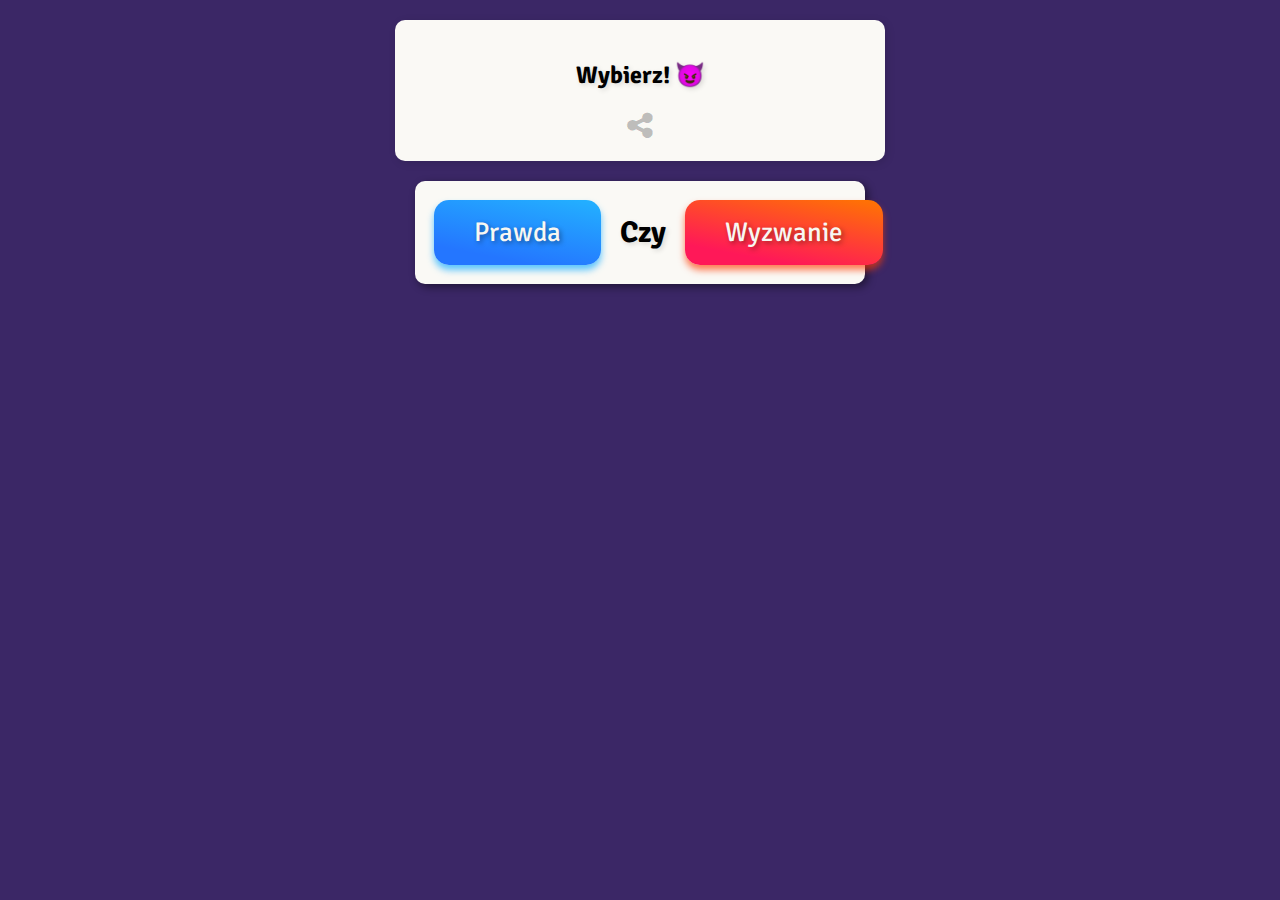
<file: index.html>
<!DOCTYPE html>
<html lang="pl">
<head>
    <meta charset="UTF-8">
    <meta http-equiv="X-UA-Compatible" content="IE=edge">
    <meta name="viewport" content="width=device-width, initial-scale=1.0">
    <link rel="stylesheet" href="https://fonts.googleapis.com/css?family=Signika">
    <script type="text/javascript" src="https://ajax.googleapis.com/ajax/libs/jquery/3.5.1/jquery.min.js"></script>
    <title>Prawda, czy wyzwanie!</title>
    <link rel="stylesheet" href="https://cdnjs.cloudflare.com/ajax/libs/font-awesome/4.7.0/css/font-awesome.min.css">
    <link rel="stylesheet" href="style.css">
    <meta author="Kamil Gola">
    <meta description="Zagraj już dziś ze znajomymi w Prawda czy Wyzwanie. Losuj z puli setek pytań oraz wyzwań. Wybierz jeden z pięciu trybów, który najbardziej przypasuje znajomym do gry!">
    <script src="script.js"></script>
    <link rel="icon" type="image/svg+xml" href="../assets/images/favicon.svg">
    <link rel="icon" type="image/png" href="../assets/images/favicon.png">
</head>
<body>
    <center>
        <div class="pytaniediv"><h2 id="pytanie">Wybierz! &#128520;</h2><i class="fa fa-share-alt" id="share" onclick="shareQuestion()"></i></div>
        <div class="mainbcontainer">
            <div class="mainb" id="prawda" onclick="dziala()">
                <uoa>Prawda</uoa>
            </div>
            <h2>Czy</h2>
            <div class="mainb" id="wyzwanie" onclick="dzialaw()">
                <uoa>Wyzwanie</uoa>
            </div>
    </center>
    <!-- <footer class="footer">MLBLUAUAUA, moc.liamg@71limak.ycarog</footer> -->
</body>
</html>
</file>
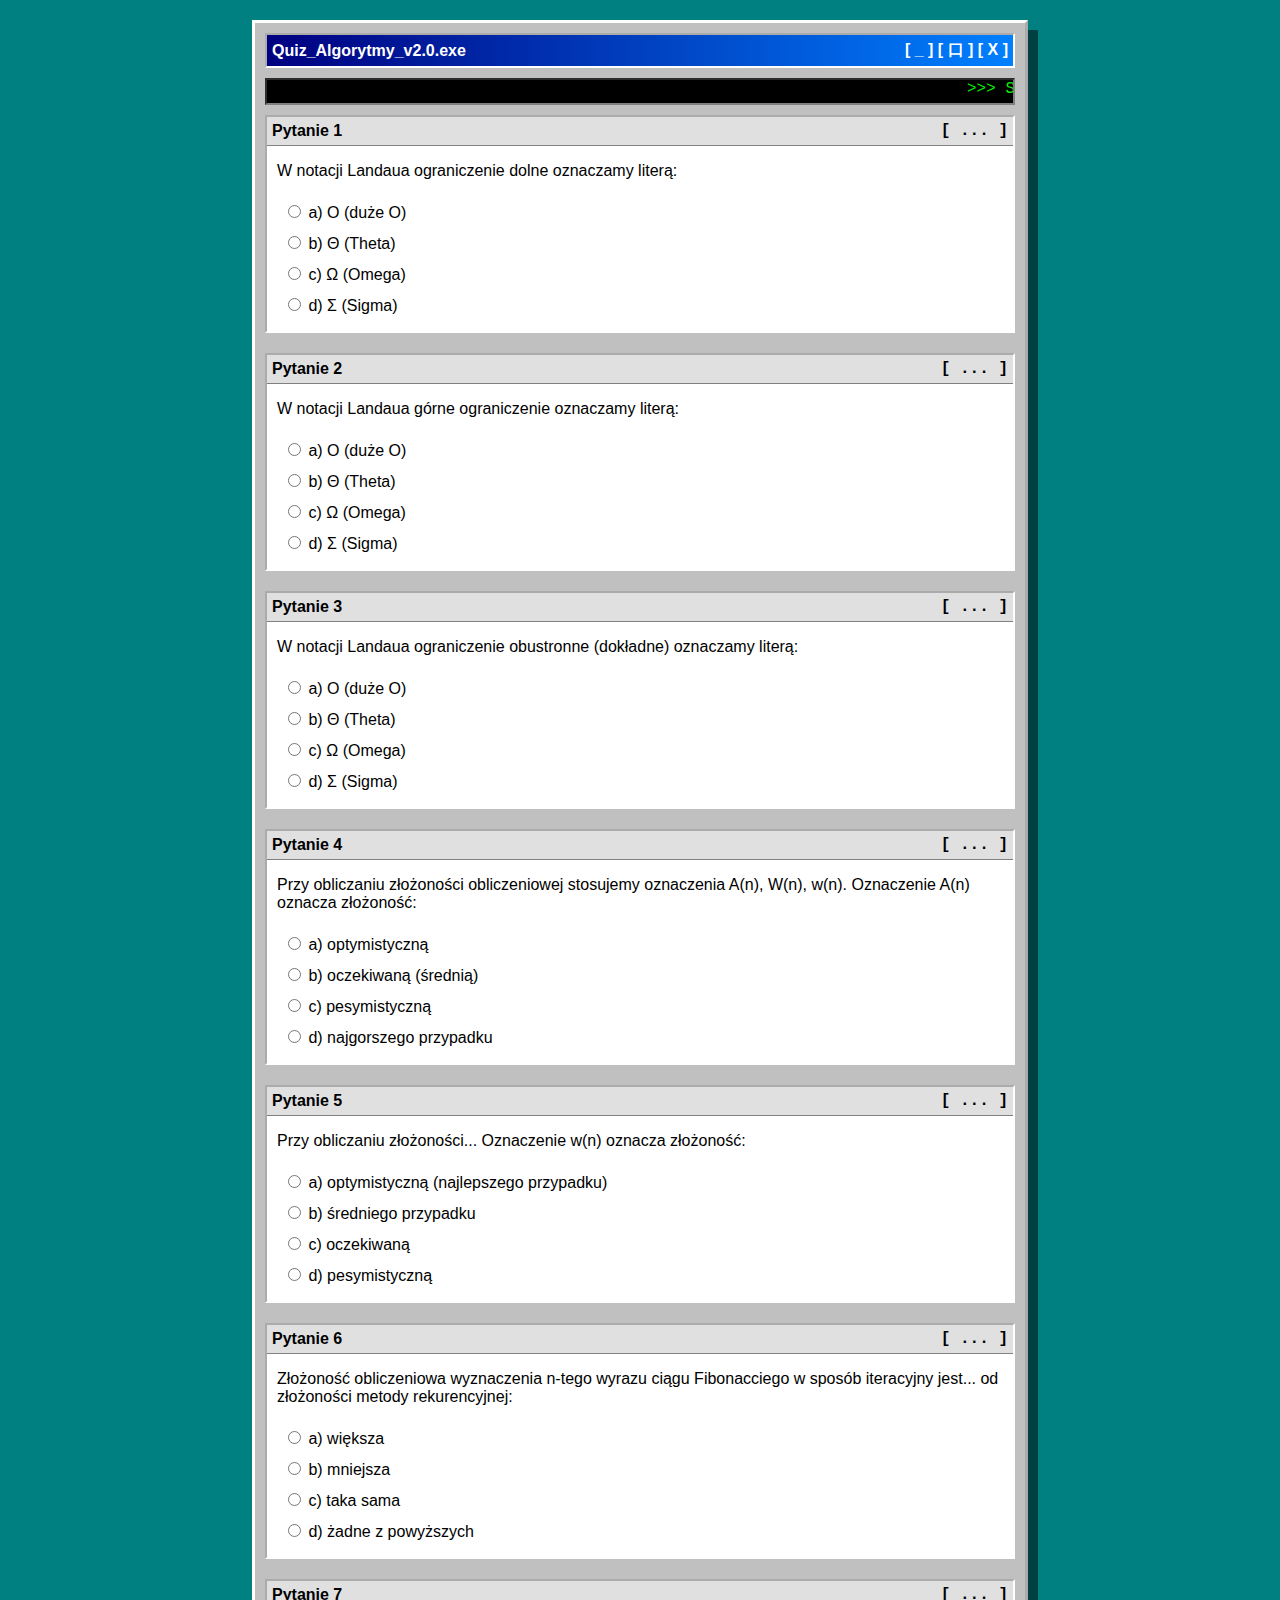
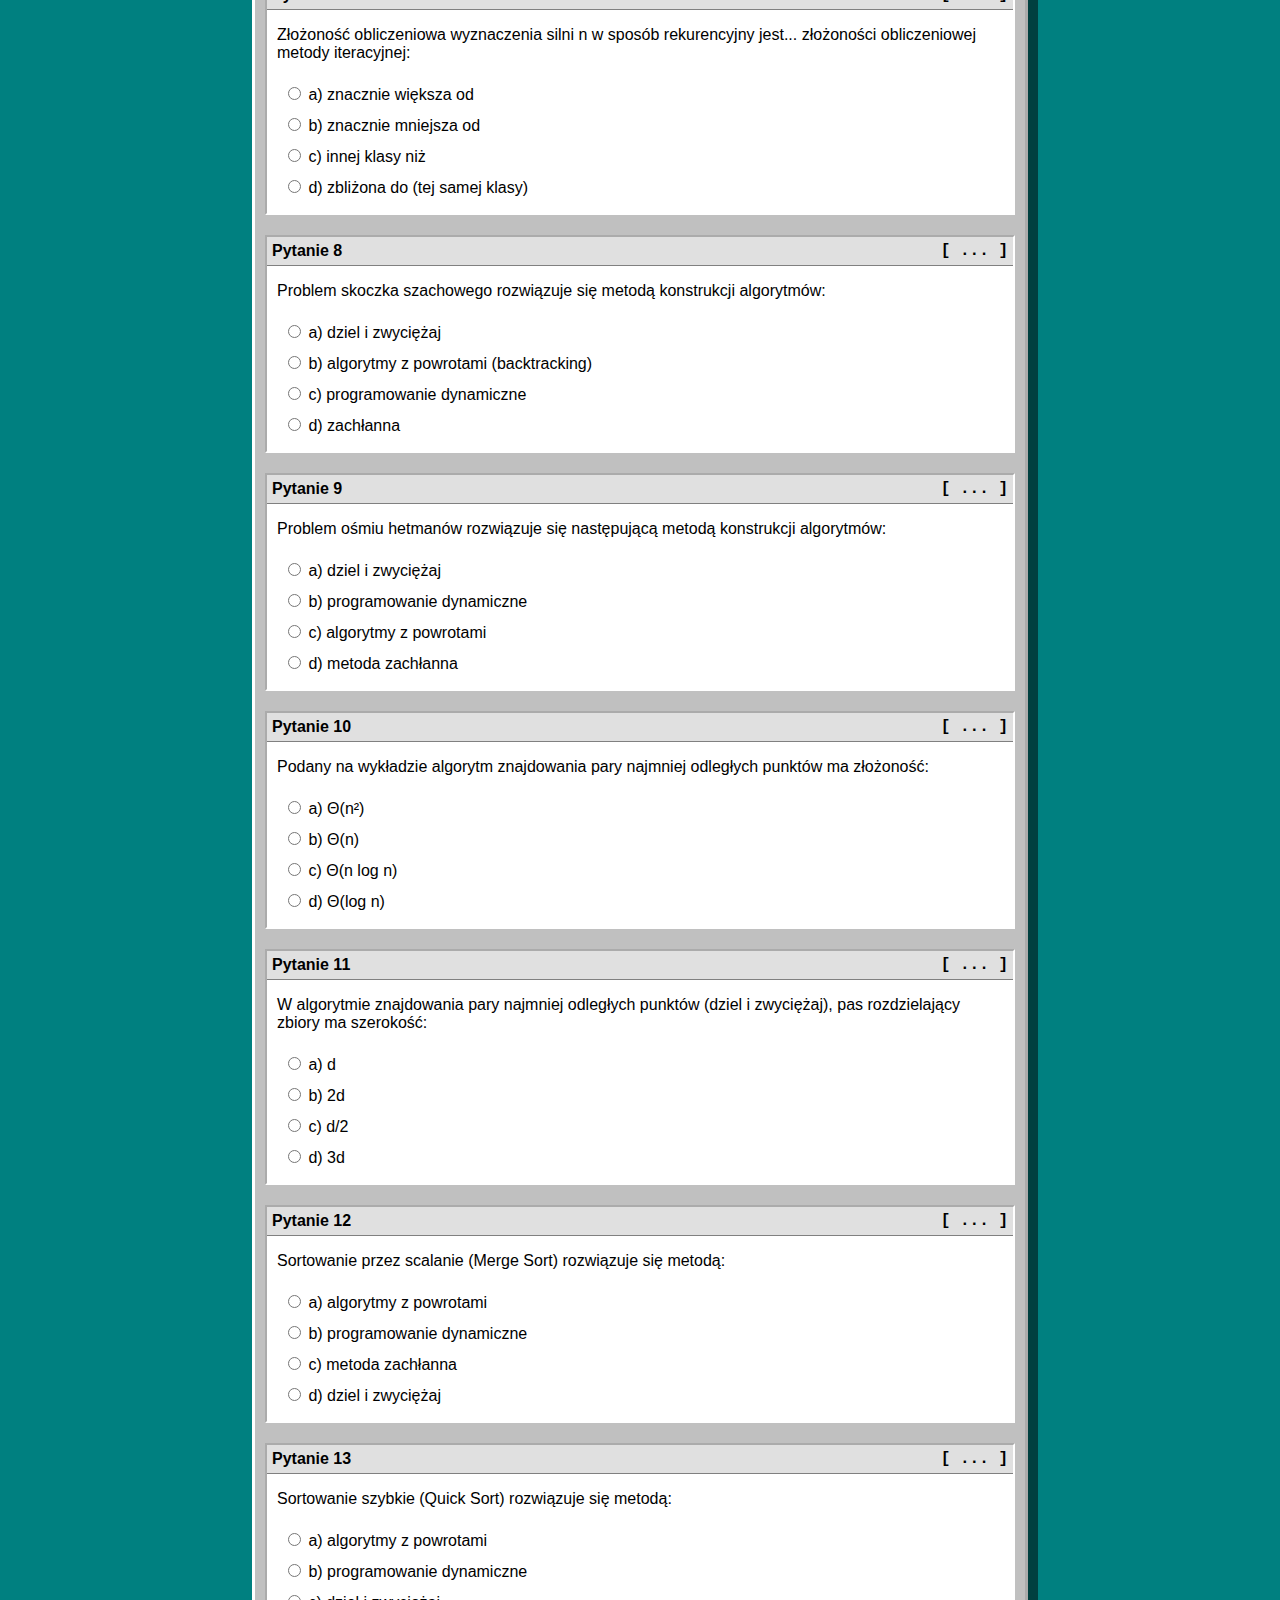
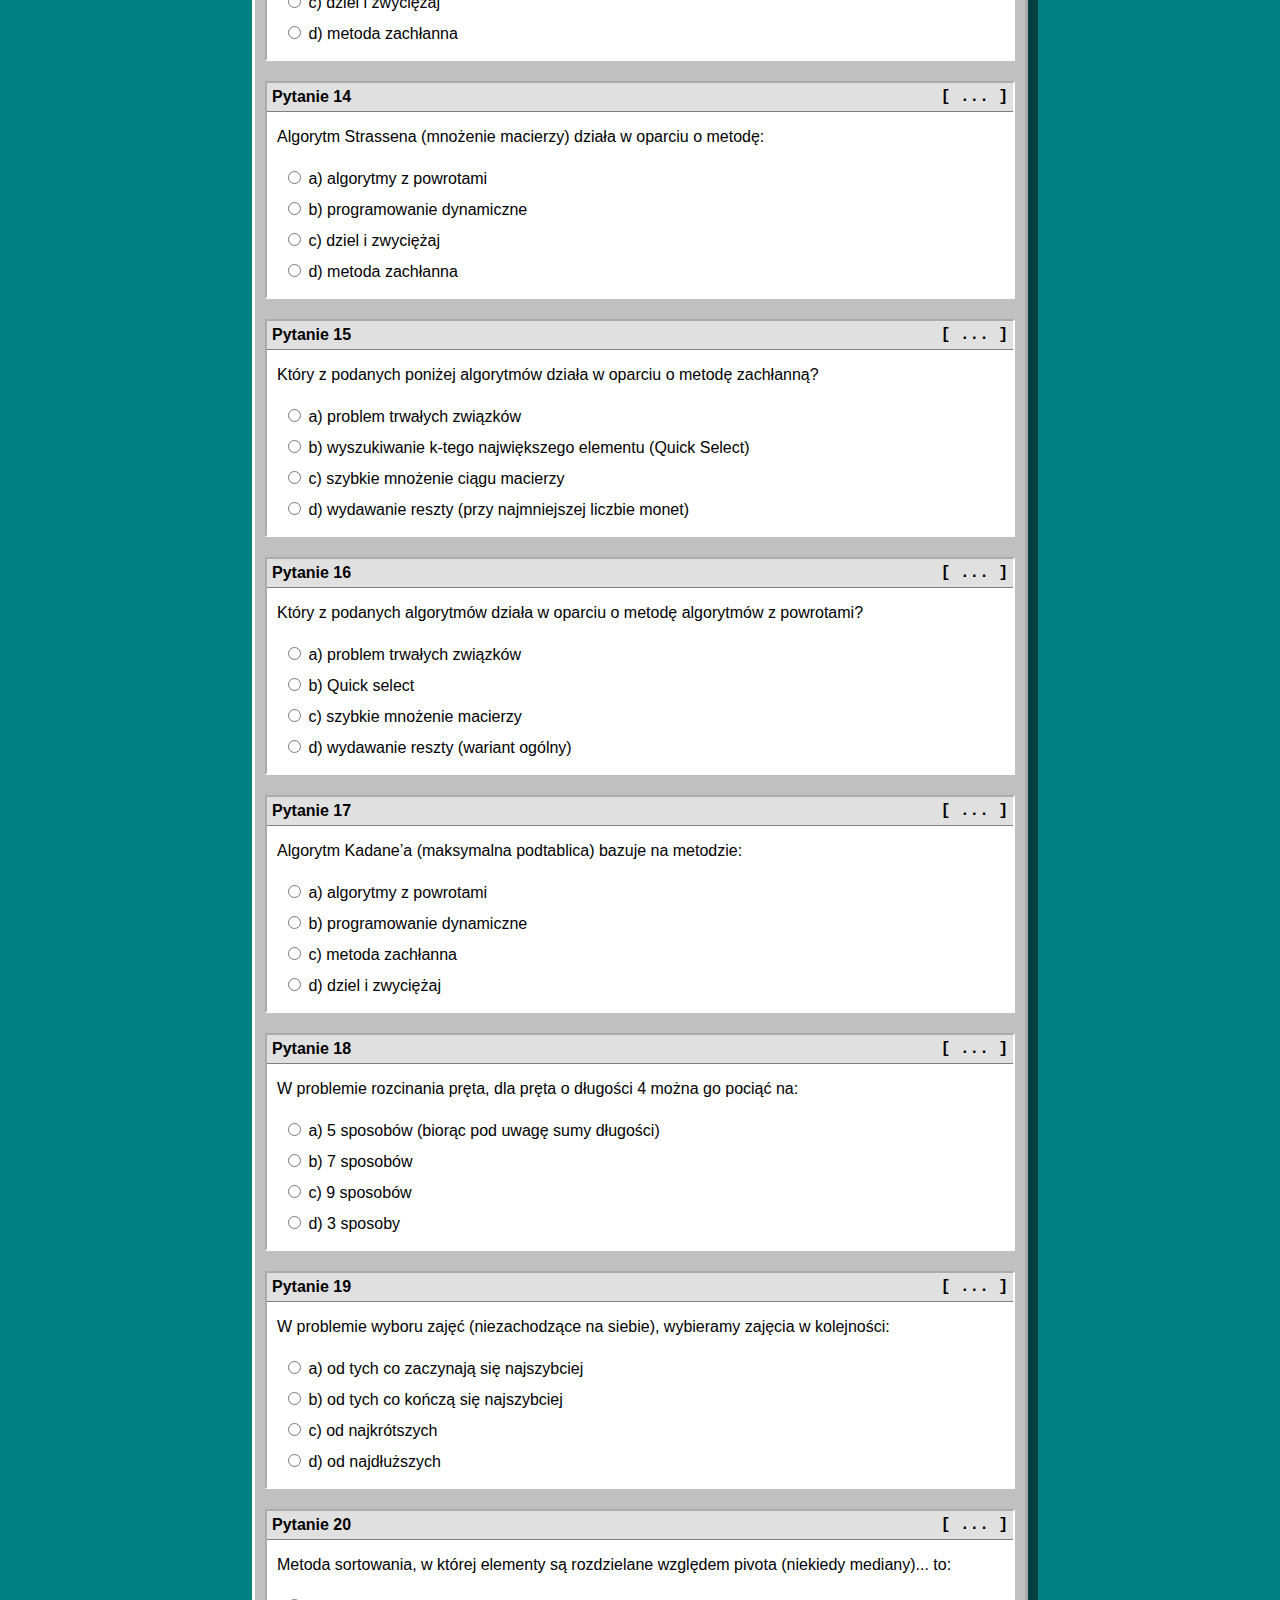
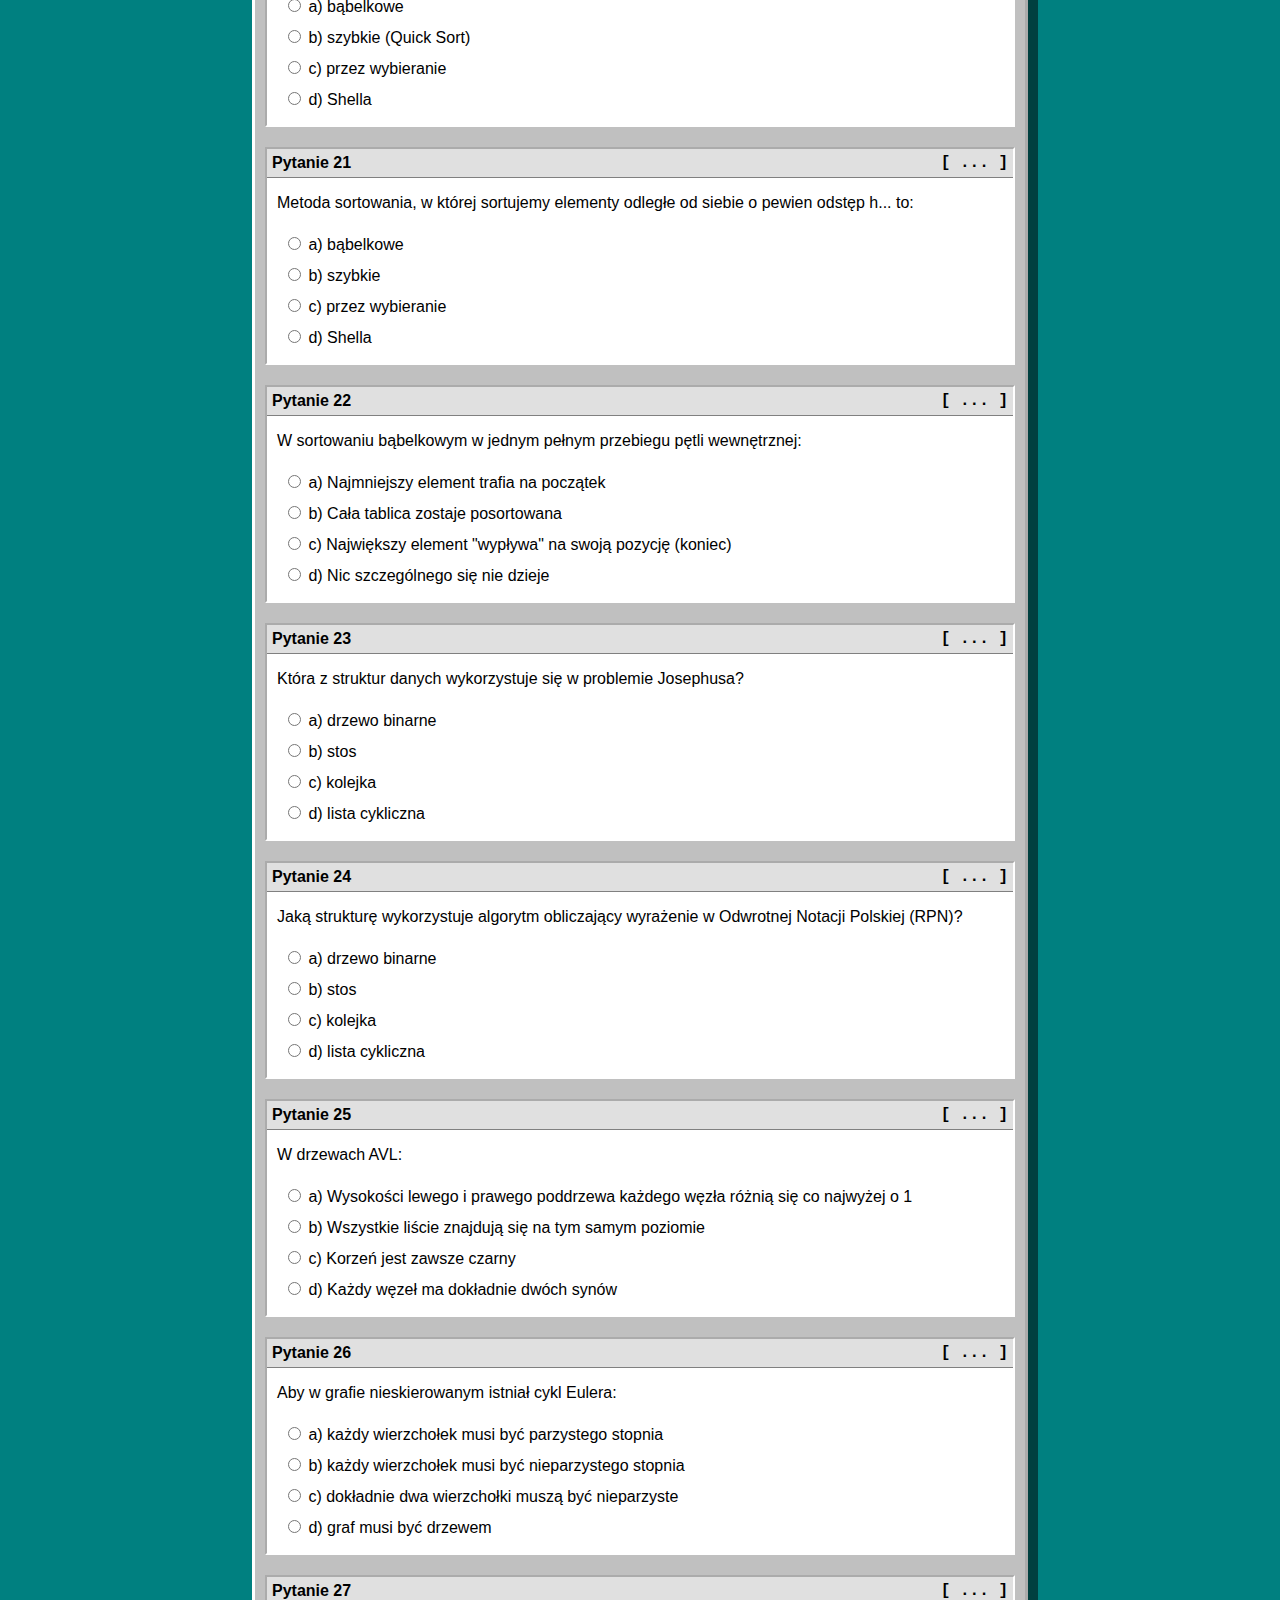
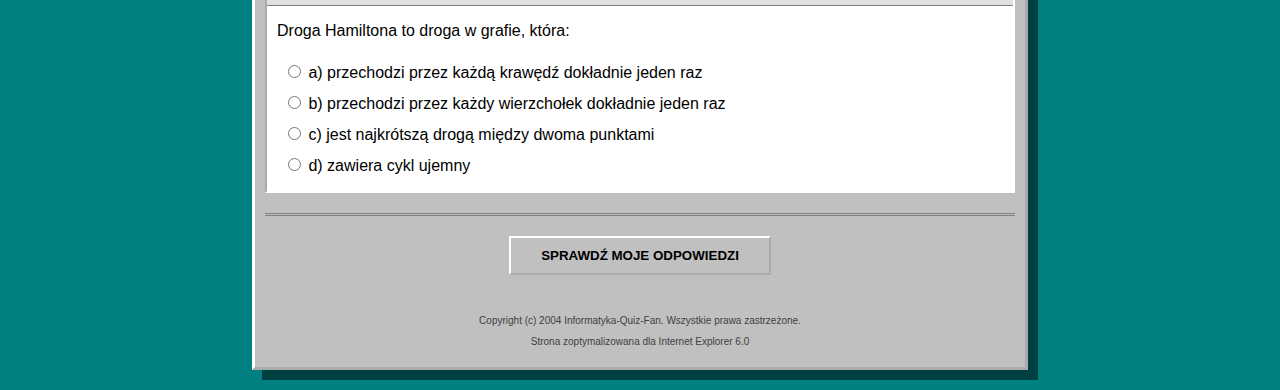
<file: testy/algorytmy-sesja/index.html>
<!DOCTYPE html>
<html lang="pl">
<head>
    <meta charset="UTF-8">
    <title>*** ALGORYTMY I STRUKTURY DANYCH - MEGA QUIZ 2000 ***</title>
    <style>
        body {
            background-color: #008080;
            color: #000;
            font-family: "MS Sans Serif", Geneva, sans-serif;
            margin: 0;
            padding: 20px;
        }

        #webpage {
            width: 750px;
            margin: 0 auto;
            background-color: #C0C0C0;
            border: 3px outset #fff;
            padding: 10px;
            box-shadow: 10px 10px 0px rgba(0,0,0,0.5);
        }

        header {
            background: linear-gradient(90deg, #000080, #0080FF);
            color: white;
            padding: 5px;
            font-weight: bold;
            display: flex;
            justify-content: space-between;
            align-items: center;
            border: 2px inset #fff;
        }

        .marquee-box {
            background: #000;
            color: #0f0;
            border: 2px inset #808080;
            margin: 10px 0;
            font-family: 'Courier New', monospace;
        }

        .question-card {
            background: #fff;
            border: 2px inset #fff;
            margin-bottom: 20px;
            padding: 10px;
        }

        .question-header {
            background: #e0e0e0;
            border-bottom: 1px solid #808080;
            padding: 5px;
            margin: -10px -10px 10px -10px;
            font-weight: bold;
            display: flex;
            justify-content: space-between;
        }

        .status-span {
            font-family: "Courier New", monospace;
            font-weight: bold;
        }

        .options-table {
            width: 100%;
            border-collapse: collapse;
        }

        .options-table td {
            padding: 5px;
            border: 1px solid transparent;
        }

        .options-table tr:hover {
            background-color: #ffffcc;
        }

        input[type="radio"] {
            cursor: pointer;
        }

        #submit-area {
            text-align: center;
            padding: 20px;
            border-top: 3px double #808080;
        }

        .win-button {
            padding: 10px 30px;
            background: #C0C0C0;
            border: 2px outset #fff;
            font-weight: bold;
            cursor: pointer;
            font-family: "MS Sans Serif", sans-serif;
        }

        .win-button:active {
            border: 2px inset #fff;
        }

        .win-button:disabled {
            color: #808080;
            border: 2px solid #808080;
            cursor: not-allowed;
        }

        #result-display {
            display: none;
            margin-top: 20px;
            padding: 20px;
            background: #ffff00;
            border: 4px dashed #ff0000;
            text-align: center;
            font-size: 20px;
            font-weight: bold;
            font-family: "Courier New", monospace;
        }

        footer {
            margin-top: 20px;
            font-size: 10px;
            text-align: center;
            color: #404040;
        }

        .user-correct-row {
            background-color: #00FF00 !important;
            color: black;
            border: 1px solid black;
        }

        .user-wrong-row {
            background-color: #FF0000 !important;
            color: white;
            font-weight: bold;
        }

        .actual-correct-row {
            background-color: #FFFF00 !important;
            border: 2px dashed #000 !important;
            color: #FF0000;
            font-weight: bold;
        }

        .actual-correct-row::after {
            content: " <<< TO JEST POPRAWNE";
            font-size: 0.8em;
            background: black;
            color: white;
            padding: 2px;
        }

    </style>
</head>
<body>

<div id="webpage">
    <header>
        <span>Quiz_Algorytmy_v2.0.exe</span>
        <span>[ _ ] [ 口 ] [ X ]</span>
    </header>

    <div class="marquee-box">
        <marquee scrollamount="5">>>> SPRAWDŹ SWOJĄ WIEDZĘ Z ALGORYTMÓW I STRUKTUR DANYCH <<< ZALICZENIE GWARANTOWANE! >>></marquee>
    </div>

    <form id="quizForm">
        <div class="question-card" id="card-1">
            <div class="question-header">Pytanie 1 <span class="status-span" id="status-1">[ ... ]</span></div>
            <p>W notacji Landaua ograniczenie dolne oznaczamy literą:</p>
            <table class="options-table">
                <tr><td><label><input type="radio" name="q1" value="a"> a) O (duże O)</label></td></tr>
                <tr><td><label><input type="radio" name="q1" value="b"> b) Θ (Theta)</label></td></tr>
                <tr><td><label><input type="radio" name="q1" value="c"> c) Ω (Omega)</label></td></tr>
                <tr><td><label><input type="radio" name="q1" value="d"> d) Σ (Sigma)</label></td></tr>
            </table>
        </div>

        <div class="question-card" id="card-2">
            <div class="question-header">Pytanie 2 <span class="status-span" id="status-2">[ ... ]</span></div>
            <p>W notacji Landaua górne ograniczenie oznaczamy literą:</p>
            <table class="options-table">
                <tr><td><label><input type="radio" name="q2" value="a"> a) O (duże O)</label></td></tr>
                <tr><td><label><input type="radio" name="q2" value="b"> b) Θ (Theta)</label></td></tr>
                <tr><td><label><input type="radio" name="q2" value="c"> c) Ω (Omega)</label></td></tr>
                <tr><td><label><input type="radio" name="q2" value="d"> d) Σ (Sigma)</label></td></tr>
            </table>
        </div>

        <div class="question-card" id="card-3">
            <div class="question-header">Pytanie 3 <span class="status-span" id="status-3">[ ... ]</span></div>
            <p>W notacji Landaua ograniczenie obustronne (dokładne) oznaczamy literą:</p>
            <table class="options-table">
                <tr><td><label><input type="radio" name="q3" value="a"> a) O (duże O)</label></td></tr>
                <tr><td><label><input type="radio" name="q3" value="b"> b) Θ (Theta)</label></td></tr>
                <tr><td><label><input type="radio" name="q3" value="c"> c) Ω (Omega)</label></td></tr>
                <tr><td><label><input type="radio" name="q3" value="d"> d) Σ (Sigma)</label></td></tr>
            </table>
        </div>

        <div class="question-card" id="card-4">
            <div class="question-header">Pytanie 4 <span class="status-span" id="status-4">[ ... ]</span></div>
            <p>Przy obliczaniu złożoności obliczeniowej stosujemy oznaczenia A(n), W(n), w(n). Oznaczenie A(n) oznacza złożoność:</p>
            <table class="options-table">
                <tr><td><label><input type="radio" name="q4" value="a"> a) optymistyczną</label></td></tr>
                <tr><td><label><input type="radio" name="q4" value="b"> b) oczekiwaną (średnią)</label></td></tr>
                <tr><td><label><input type="radio" name="q4" value="c"> c) pesymistyczną</label></td></tr>
                <tr><td><label><input type="radio" name="q4" value="d"> d) najgorszego przypadku</label></td></tr>
            </table>
        </div>

        <div class="question-card" id="card-5">
            <div class="question-header">Pytanie 5 <span class="status-span" id="status-5">[ ... ]</span></div>
            <p>Przy obliczaniu złożoności... Oznaczenie w(n) oznacza złożoność:</p>
            <table class="options-table">
                <tr><td><label><input type="radio" name="q5" value="a"> a) optymistyczną (najlepszego przypadku)</label></td></tr>
                <tr><td><label><input type="radio" name="q5" value="b"> b) średniego przypadku</label></td></tr>
                <tr><td><label><input type="radio" name="q5" value="c"> c) oczekiwaną</label></td></tr>
                <tr><td><label><input type="radio" name="q5" value="d"> d) pesymistyczną</label></td></tr>
            </table>
        </div>

        <div class="question-card" id="card-6">
            <div class="question-header">Pytanie 6 <span class="status-span" id="status-6">[ ... ]</span></div>
            <p>Złożoność obliczeniowa wyznaczenia n-tego wyrazu ciągu Fibonacciego w sposób iteracyjny jest... od złożoności metody rekurencyjnej:</p>
            <table class="options-table">
                <tr><td><label><input type="radio" name="q6" value="a"> a) większa</label></td></tr>
                <tr><td><label><input type="radio" name="q6" value="b"> b) mniejsza</label></td></tr>
                <tr><td><label><input type="radio" name="q6" value="c"> c) taka sama</label></td></tr>
                <tr><td><label><input type="radio" name="q6" value="d"> d) żadne z powyższych</label></td></tr>
            </table>
        </div>

        <div class="question-card" id="card-7">
            <div class="question-header">Pytanie 7 <span class="status-span" id="status-7">[ ... ]</span></div>
            <p>Złożoność obliczeniowa wyznaczenia silni n w sposób rekurencyjny jest... złożoności obliczeniowej metody iteracyjnej:</p>
            <table class="options-table">
                <tr><td><label><input type="radio" name="q7" value="a"> a) znacznie większa od</label></td></tr>
                <tr><td><label><input type="radio" name="q7" value="b"> b) znacznie mniejsza od</label></td></tr>
                <tr><td><label><input type="radio" name="q7" value="c"> c) innej klasy niż</label></td></tr>
                <tr><td><label><input type="radio" name="q7" value="d"> d) zbliżona do (tej samej klasy)</label></td></tr>
            </table>
        </div>

        <div class="question-card" id="card-8">
            <div class="question-header">Pytanie 8 <span class="status-span" id="status-8">[ ... ]</span></div>
            <p>Problem skoczka szachowego rozwiązuje się metodą konstrukcji algorytmów:</p>
            <table class="options-table">
                <tr><td><label><input type="radio" name="q8" value="a"> a) dziel i zwyciężaj</label></td></tr>
                <tr><td><label><input type="radio" name="q8" value="b"> b) algorytmy z powrotami (backtracking)</label></td></tr>
                <tr><td><label><input type="radio" name="q8" value="c"> c) programowanie dynamiczne</label></td></tr>
                <tr><td><label><input type="radio" name="q8" value="d"> d) zachłanna</label></td></tr>
            </table>
        </div>

        <div class="question-card" id="card-9">
            <div class="question-header">Pytanie 9 <span class="status-span" id="status-9">[ ... ]</span></div>
            <p>Problem ośmiu hetmanów rozwiązuje się następującą metodą konstrukcji algorytmów:</p>
            <table class="options-table">
                <tr><td><label><input type="radio" name="q9" value="a"> a) dziel i zwyciężaj</label></td></tr>
                <tr><td><label><input type="radio" name="q9" value="b"> b) programowanie dynamiczne</label></td></tr>
                <tr><td><label><input type="radio" name="q9" value="c"> c) algorytmy z powrotami</label></td></tr>
                <tr><td><label><input type="radio" name="q9" value="d"> d) metoda zachłanna</label></td></tr>
            </table>
        </div>

        <div class="question-card" id="card-10">
            <div class="question-header">Pytanie 10 <span class="status-span" id="status-10">[ ... ]</span></div>
            <p>Podany na wykładzie algorytm znajdowania pary najmniej odległych punktów ma złożoność:</p>
            <table class="options-table">
                <tr><td><label><input type="radio" name="q10" value="a"> a) Θ(n²)</label></td></tr>
                <tr><td><label><input type="radio" name="q10" value="b"> b) Θ(n)</label></td></tr>
                <tr><td><label><input type="radio" name="q10" value="c"> c) Θ(n log n)</label></td></tr>
                <tr><td><label><input type="radio" name="q10" value="d"> d) Θ(log n)</label></td></tr>
            </table>
        </div>

        <div class="question-card" id="card-11">
            <div class="question-header">Pytanie 11 <span class="status-span" id="status-11">[ ... ]</span></div>
            <p>W algorytmie znajdowania pary najmniej odległych punktów (dziel i zwyciężaj), pas rozdzielający zbiory ma szerokość:</p>
            <table class="options-table">
                <tr><td><label><input type="radio" name="q11" value="a"> a) d</label></td></tr>
                <tr><td><label><input type="radio" name="q11" value="b"> b) 2d</label></td></tr>
                <tr><td><label><input type="radio" name="q11" value="c"> c) d/2</label></td></tr>
                <tr><td><label><input type="radio" name="q11" value="d"> d) 3d</label></td></tr>
            </table>
        </div>

        <div class="question-card" id="card-12">
            <div class="question-header">Pytanie 12 <span class="status-span" id="status-12">[ ... ]</span></div>
            <p>Sortowanie przez scalanie (Merge Sort) rozwiązuje się metodą:</p>
            <table class="options-table">
                <tr><td><label><input type="radio" name="q12" value="a"> a) algorytmy z powrotami</label></td></tr>
                <tr><td><label><input type="radio" name="q12" value="b"> b) programowanie dynamiczne</label></td></tr>
                <tr><td><label><input type="radio" name="q12" value="c"> c) metoda zachłanna</label></td></tr>
                <tr><td><label><input type="radio" name="q12" value="d"> d) dziel i zwyciężaj</label></td></tr>
            </table>
        </div>

        <div class="question-card" id="card-13">
            <div class="question-header">Pytanie 13 <span class="status-span" id="status-13">[ ... ]</span></div>
            <p>Sortowanie szybkie (Quick Sort) rozwiązuje się metodą:</p>
            <table class="options-table">
                <tr><td><label><input type="radio" name="q13" value="a"> a) algorytmy z powrotami</label></td></tr>
                <tr><td><label><input type="radio" name="q13" value="b"> b) programowanie dynamiczne</label></td></tr>
                <tr><td><label><input type="radio" name="q13" value="c"> c) dziel i zwyciężaj</label></td></tr>
                <tr><td><label><input type="radio" name="q13" value="d"> d) metoda zachłanna</label></td></tr>
            </table>
        </div>

        <div class="question-card" id="card-14">
            <div class="question-header">Pytanie 14 <span class="status-span" id="status-14">[ ... ]</span></div>
            <p>Algorytm Strassena (mnożenie macierzy) działa w oparciu o metodę:</p>
            <table class="options-table">
                <tr><td><label><input type="radio" name="q14" value="a"> a) algorytmy z powrotami</label></td></tr>
                <tr><td><label><input type="radio" name="q14" value="b"> b) programowanie dynamiczne</label></td></tr>
                <tr><td><label><input type="radio" name="q14" value="c"> c) dziel i zwyciężaj</label></td></tr>
                <tr><td><label><input type="radio" name="q14" value="d"> d) metoda zachłanna</label></td></tr>
            </table>
        </div>

        <div class="question-card" id="card-15">
            <div class="question-header">Pytanie 15 <span class="status-span" id="status-15">[ ... ]</span></div>
            <p>Który z podanych poniżej algorytmów działa w oparciu o metodę zachłanną?</p>
            <table class="options-table">
                <tr><td><label><input type="radio" name="q15" value="a"> a) problem trwałych związków</label></td></tr>
                <tr><td><label><input type="radio" name="q15" value="b"> b) wyszukiwanie k-tego największego elementu (Quick Select)</label></td></tr>
                <tr><td><label><input type="radio" name="q15" value="c"> c) szybkie mnożenie ciągu macierzy</label></td></tr>
                <tr><td><label><input type="radio" name="q15" value="d"> d) wydawanie reszty (przy najmniejszej liczbie monet)</label></td></tr>
            </table>
        </div>

        <div class="question-card" id="card-16">
            <div class="question-header">Pytanie 16 <span class="status-span" id="status-16">[ ... ]</span></div>
            <p>Który z podanych algorytmów działa w oparciu o metodę algorytmów z powrotami?</p>
            <table class="options-table">
                <tr><td><label><input type="radio" name="q16" value="a"> a) problem trwałych związków</label></td></tr>
                <tr><td><label><input type="radio" name="q16" value="b"> b) Quick select</label></td></tr>
                <tr><td><label><input type="radio" name="q16" value="c"> c) szybkie mnożenie macierzy</label></td></tr>
                <tr><td><label><input type="radio" name="q16" value="d"> d) wydawanie reszty (wariant ogólny)</label></td></tr>
            </table>
        </div>

        <div class="question-card" id="card-17">
            <div class="question-header">Pytanie 17 <span class="status-span" id="status-17">[ ... ]</span></div>
            <p>Algorytm Kadane’a (maksymalna podtablica) bazuje na metodzie:</p>
            <table class="options-table">
                <tr><td><label><input type="radio" name="q17" value="a"> a) algorytmy z powrotami</label></td></tr>
                <tr><td><label><input type="radio" name="q17" value="b"> b) programowanie dynamiczne</label></td></tr>
                <tr><td><label><input type="radio" name="q17" value="c"> c) metoda zachłanna</label></td></tr>
                <tr><td><label><input type="radio" name="q17" value="d"> d) dziel i zwyciężaj</label></td></tr>
            </table>
        </div>

        <div class="question-card" id="card-18">
            <div class="question-header">Pytanie 18 <span class="status-span" id="status-18">[ ... ]</span></div>
            <p>W problemie rozcinania pręta, dla pręta o długości 4 można go pociąć na:</p>
            <table class="options-table">
                <tr><td><label><input type="radio" name="q18" value="a"> a) 5 sposobów (biorąc pod uwagę sumy długości)</label></td></tr>
                <tr><td><label><input type="radio" name="q18" value="b"> b) 7 sposobów</label></td></tr>
                <tr><td><label><input type="radio" name="q18" value="c"> c) 9 sposobów</label></td></tr>
                <tr><td><label><input type="radio" name="q18" value="d"> d) 3 sposoby</label></td></tr>
            </table>
        </div>

        <div class="question-card" id="card-19">
            <div class="question-header">Pytanie 19 <span class="status-span" id="status-19">[ ... ]</span></div>
            <p>W problemie wyboru zajęć (niezachodzące na siebie), wybieramy zajęcia w kolejności:</p>
            <table class="options-table">
                <tr><td><label><input type="radio" name="q19" value="a"> a) od tych co zaczynają się najszybciej</label></td></tr>
                <tr><td><label><input type="radio" name="q19" value="b"> b) od tych co kończą się najszybciej</label></td></tr>
                <tr><td><label><input type="radio" name="q19" value="c"> c) od najkrótszych</label></td></tr>
                <tr><td><label><input type="radio" name="q19" value="d"> d) od najdłuższych</label></td></tr>
            </table>
        </div>

        <div class="question-card" id="card-20">
            <div class="question-header">Pytanie 20 <span class="status-span" id="status-20">[ ... ]</span></div>
            <p>Metoda sortowania, w której elementy są rozdzielane względem pivota (niekiedy mediany)... to:</p>
            <table class="options-table">
                <tr><td><label><input type="radio" name="q20" value="a"> a) bąbelkowe</label></td></tr>
                <tr><td><label><input type="radio" name="q20" value="b"> b) szybkie (Quick Sort)</label></td></tr>
                <tr><td><label><input type="radio" name="q20" value="c"> c) przez wybieranie</label></td></tr>
                <tr><td><label><input type="radio" name="q20" value="d"> d) Shella</label></td></tr>
            </table>
        </div>

        <div class="question-card" id="card-21">
            <div class="question-header">Pytanie 21 <span class="status-span" id="status-21">[ ... ]</span></div>
            <p>Metoda sortowania, w której sortujemy elementy odległe od siebie o pewien odstęp h... to:</p>
            <table class="options-table">
                <tr><td><label><input type="radio" name="q21" value="a"> a) bąbelkowe</label></td></tr>
                <tr><td><label><input type="radio" name="q21" value="b"> b) szybkie</label></td></tr>
                <tr><td><label><input type="radio" name="q21" value="c"> c) przez wybieranie</label></td></tr>
                <tr><td><label><input type="radio" name="q21" value="d"> d) Shella</label></td></tr>
            </table>
        </div>

        <div class="question-card" id="card-22">
            <div class="question-header">Pytanie 22 <span class="status-span" id="status-22">[ ... ]</span></div>
            <p>W sortowaniu bąbelkowym w jednym pełnym przebiegu pętli wewnętrznej:</p>
            <table class="options-table">
                <tr><td><label><input type="radio" name="q22" value="a"> a) Najmniejszy element trafia na początek</label></td></tr>
                <tr><td><label><input type="radio" name="q22" value="b"> b) Cała tablica zostaje posortowana</label></td></tr>
                <tr><td><label><input type="radio" name="q22" value="c"> c) Największy element "wypływa" na swoją pozycję (koniec)</label></td></tr>
                <tr><td><label><input type="radio" name="q22" value="d"> d) Nic szczególnego się nie dzieje</label></td></tr>
            </table>
        </div>

        <div class="question-card" id="card-23">
            <div class="question-header">Pytanie 23 <span class="status-span" id="status-23">[ ... ]</span></div>
            <p>Która z struktur danych wykorzystuje się w problemie Josephusa?</p>
            <table class="options-table">
                <tr><td><label><input type="radio" name="q23" value="a"> a) drzewo binarne</label></td></tr>
                <tr><td><label><input type="radio" name="q23" value="b"> b) stos</label></td></tr>
                <tr><td><label><input type="radio" name="q23" value="c"> c) kolejka</label></td></tr>
                <tr><td><label><input type="radio" name="q23" value="d"> d) lista cykliczna</label></td></tr>
            </table>
        </div>

        <div class="question-card" id="card-24">
            <div class="question-header">Pytanie 24 <span class="status-span" id="status-24">[ ... ]</span></div>
            <p>Jaką strukturę wykorzystuje algorytm obliczający wyrażenie w Odwrotnej Notacji Polskiej (RPN)?</p>
            <table class="options-table">
                <tr><td><label><input type="radio" name="q24" value="a"> a) drzewo binarne</label></td></tr>
                <tr><td><label><input type="radio" name="q24" value="b"> b) stos</label></td></tr>
                <tr><td><label><input type="radio" name="q24" value="c"> c) kolejka</label></td></tr>
                <tr><td><label><input type="radio" name="q24" value="d"> d) lista cykliczna</label></td></tr>
            </table>
        </div>

        <div class="question-card" id="card-25">
            <div class="question-header">Pytanie 25 <span class="status-span" id="status-25">[ ... ]</span></div>
            <p>W drzewach AVL:</p>
            <table class="options-table">
                <tr><td><label><input type="radio" name="q25" value="a"> a) Wysokości lewego i prawego poddrzewa każdego węzła różnią się co najwyżej o 1</label></td></tr>
                <tr><td><label><input type="radio" name="q25" value="b"> b) Wszystkie liście znajdują się na tym samym poziomie</label></td></tr>
                <tr><td><label><input type="radio" name="q25" value="c"> c) Korzeń jest zawsze czarny</label></td></tr>
                <tr><td><label><input type="radio" name="q25" value="d"> d) Każdy węzeł ma dokładnie dwóch synów</label></td></tr>
            </table>
        </div>

        <div class="question-card" id="card-26">
            <div class="question-header">Pytanie 26 <span class="status-span" id="status-26">[ ... ]</span></div>
            <p>Aby w grafie nieskierowanym istniał cykl Eulera:</p>
            <table class="options-table">
                <tr><td><label><input type="radio" name="q26" value="a"> a) każdy wierzchołek musi być parzystego stopnia</label></td></tr>
                <tr><td><label><input type="radio" name="q26" value="b"> b) każdy wierzchołek musi być nieparzystego stopnia</label></td></tr>
                <tr><td><label><input type="radio" name="q26" value="c"> c) dokładnie dwa wierzchołki muszą być nieparzyste</label></td></tr>
                <tr><td><label><input type="radio" name="q26" value="d"> d) graf musi być drzewem</label></td></tr>
            </table>
        </div>

        <div class="question-card" id="card-27">
            <div class="question-header">Pytanie 27 <span class="status-span" id="status-27">[ ... ]</span></div>
            <p>Droga Hamiltona to droga w grafie, która:</p>
            <table class="options-table">
                <tr><td><label><input type="radio" name="q27" value="a"> a) przechodzi przez każdą krawędź dokładnie jeden raz</label></td></tr>
                <tr><td><label><input type="radio" name="q27" value="b"> b) przechodzi przez każdy wierzchołek dokładnie jeden raz</label></td></tr>
                <tr><td><label><input type="radio" name="q27" value="c"> c) jest najkrótszą drogą między dwoma punktami</label></td></tr>
                <tr><td><label><input type="radio" name="q27" value="d"> d) zawiera cykl ujemny</label></td></tr>
            </table>
        </div>

        <div id="submit-area">
            <button type="button" class="win-button" id="btn-check" onclick="calculateScore()">SPRAWDŹ MOJE ODPOWIEDZI</button>
        </div>
    </form>

    <div id="result-display">
        >>> SYSTEM ANALYSIS COMPLETE <<< <br><br>
        WYNIK: <span id="points">0</span> / 27 <br>
        <div id="progress-bar" style="border:1px solid #000; width:300px; height:20px; margin: 10px auto; background:white;">
            <div id="progress-fill" style="width:0%; height:100%; background:blue;"></div>
        </div>
        <span id="comment"></span>
    </div>

    <footer>
        <p>Copyright (c) 2004 Informatyka-Quiz-Fan. Wszystkie prawa zastrzeżone.</p>
        <p>Strona zoptymalizowana dla Internet Explorer 6.0</p>
    </footer>
</div>

<script>
function calculateScore() {
    const correctAnswers = {
        q1: 'c', q2: 'a', q3: 'b', q4: 'b', q5: 'a',
        q6: 'b', q7: 'd', q8: 'b', q9: 'c', q10: 'c',
        q11: 'b', q12: 'd', q13: 'c', q14: 'c', q15: 'd',
        q16: 'd', q17: 'b', q18: 'a', q19: 'b', q20: 'b',
        q21: 'd', q22: 'c', q23: 'd', q24: 'b', q25: 'a',
        q26: 'a', q27: 'b'
    };

    let score = 0;
    
    document.getElementById('btn-check').disabled = true;
    document.getElementById('btn-check').innerText = "PRZETWARZANIE...";

    for (let i = 1; i <= 27; i++) {
        const qName = 'q' + i;
        const statusSpan = document.getElementById('status-' + i);
        const userInputs = document.getElementsByName(qName);
        let userSelectedValue = null;
        let selectedInput = null;

        for (let input of userInputs) {
            if (input.checked) {
                userSelectedValue = input.value;
                selectedInput = input;
            }
            input.disabled = true;
        }

        const correctVal = correctAnswers[qName];

        if (userSelectedValue === correctVal) {
            score++;
            statusSpan.innerText = "[ OK ]";
            statusSpan.style.color = "green";
            
            if (selectedInput) {
                selectedInput.parentElement.parentElement.parentElement.classList.add("user-correct-row");
            }

        } else {
            statusSpan.innerText = "[ BŁĄD ]";
            statusSpan.style.color = "red";

            if (selectedInput) {
                 selectedInput.parentElement.parentElement.parentElement.classList.add("user-wrong-row");
            }

            for (let input of userInputs) {
                if (input.value === correctVal) {
                    input.parentElement.parentElement.parentElement.classList.add("actual-correct-row");
                }
            }
        }
    }

    document.getElementById('points').innerText = score;
    const comment = document.getElementById('comment');
    
    const percentage = (score / 27) * 100;
    document.getElementById('progress-fill').style.width = percentage + "%";

    if (score === 27) comment.innerText = "GENIALNIE! Jesteś Algorytmicznym Guru!";
    else if (score >= 20) comment.innerText = "Bardzo dobrze! Znasz złożoność O(n).";
    else if (score >= 13) comment.innerText = "Wymagana optymalizacja wiedzy.";
    else comment.innerText = "CRITICAL ERROR. Musisz potrenować.";

    document.getElementById('result-display').style.display = 'block';
    
    document.getElementById('result-display').scrollIntoView({behavior: "smooth"});
}
</script>

</body>
</html>
</file>
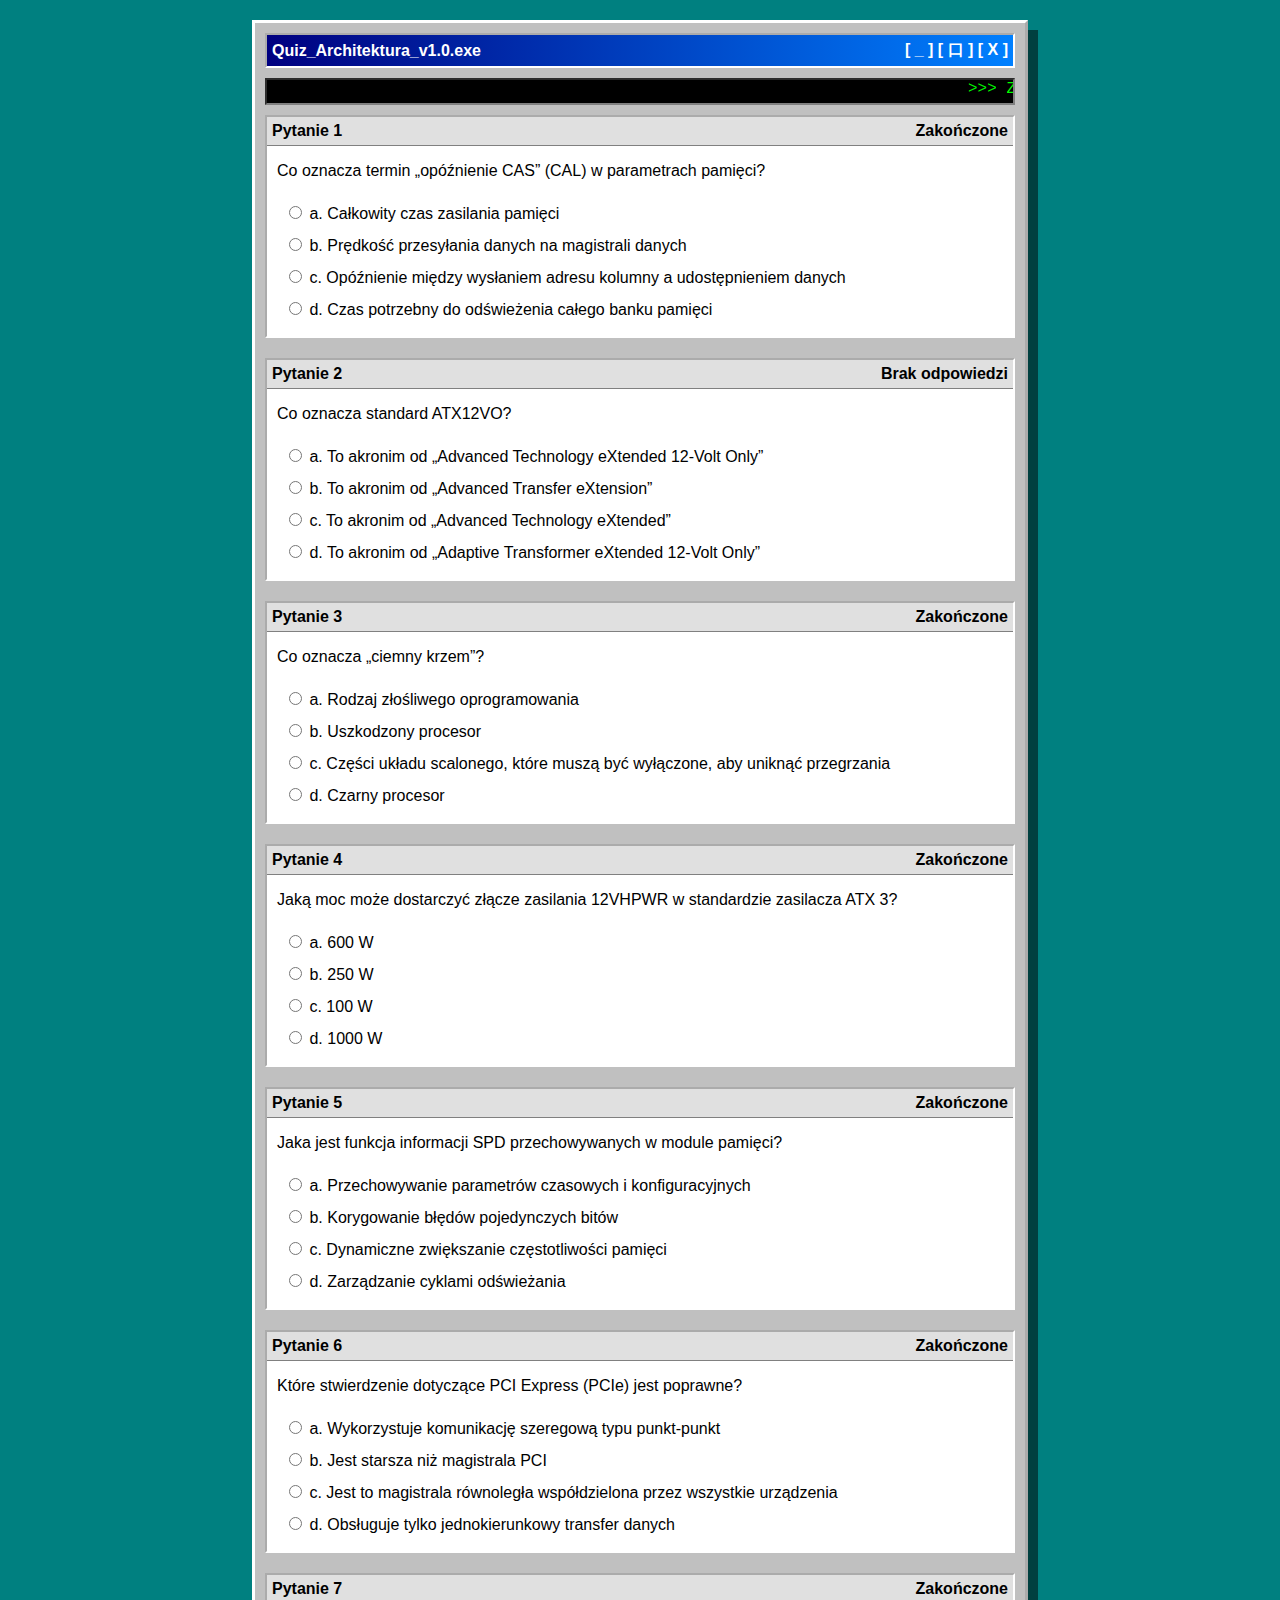
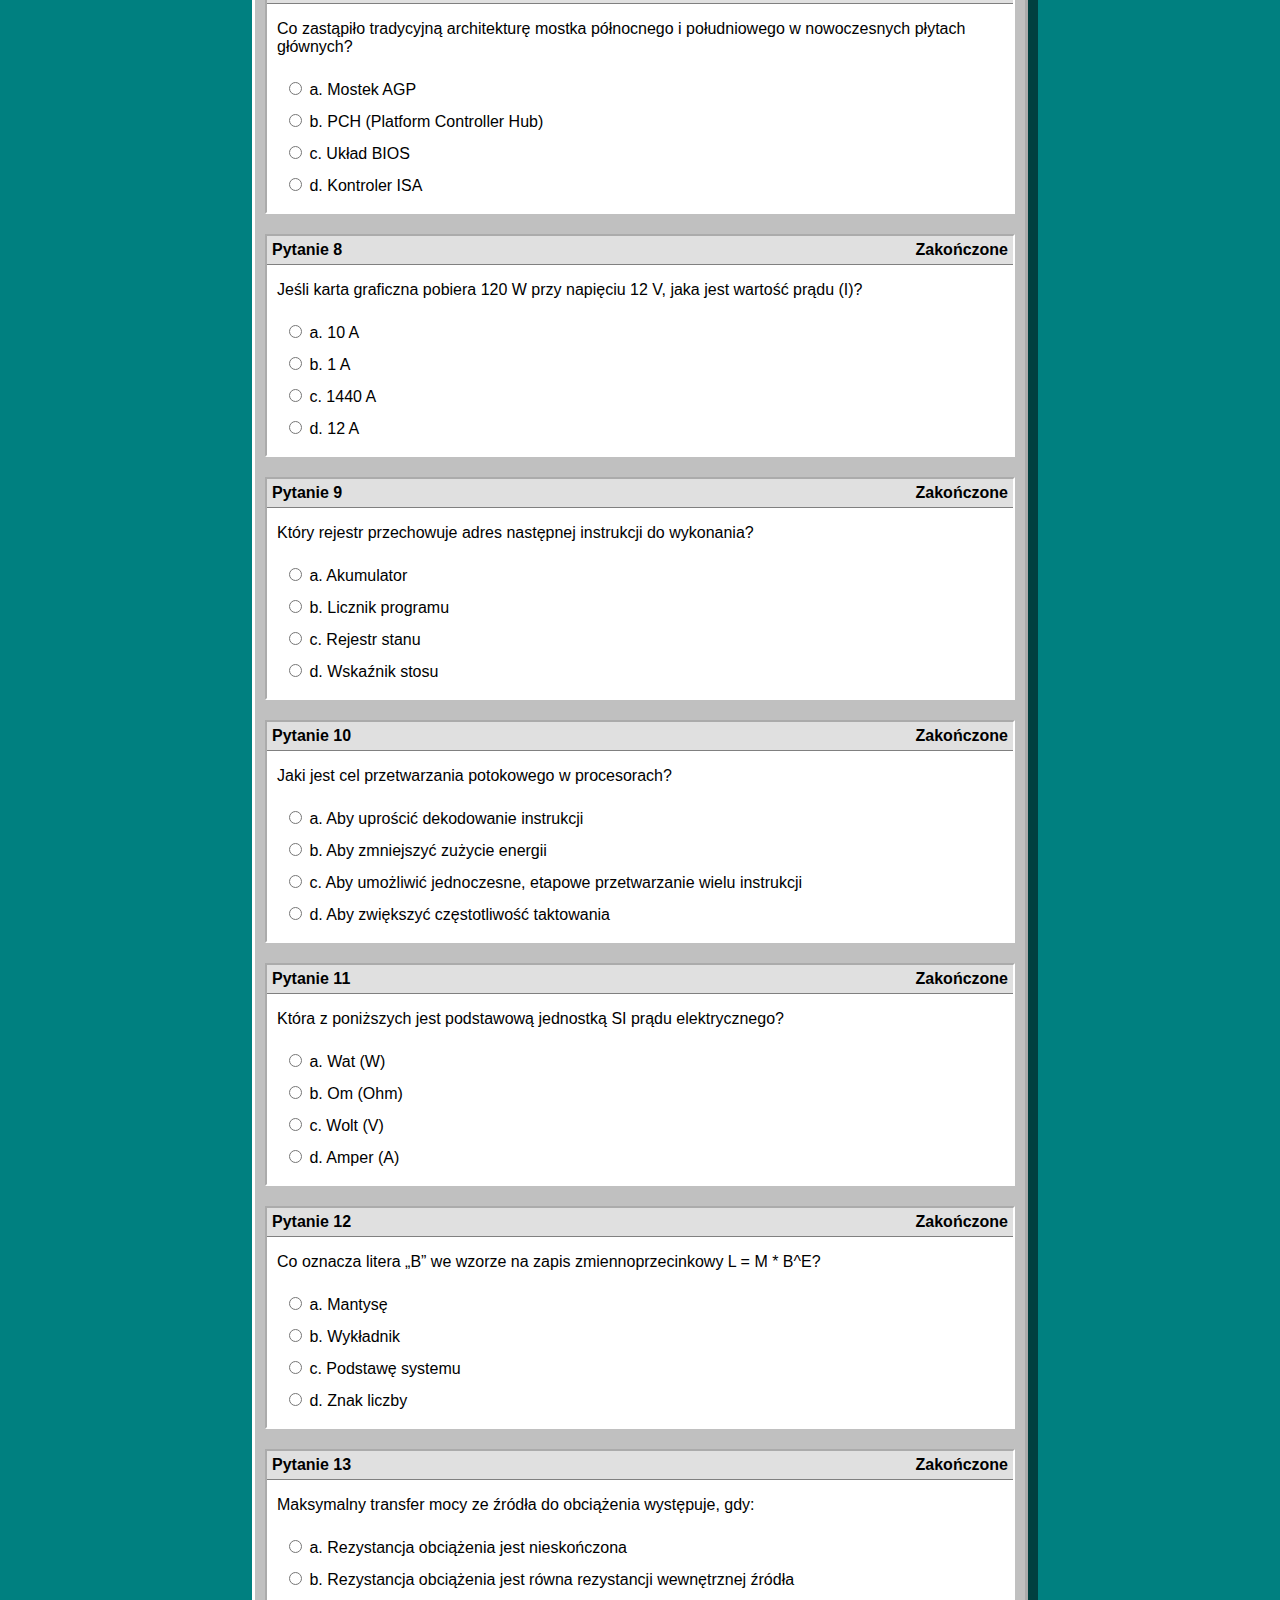
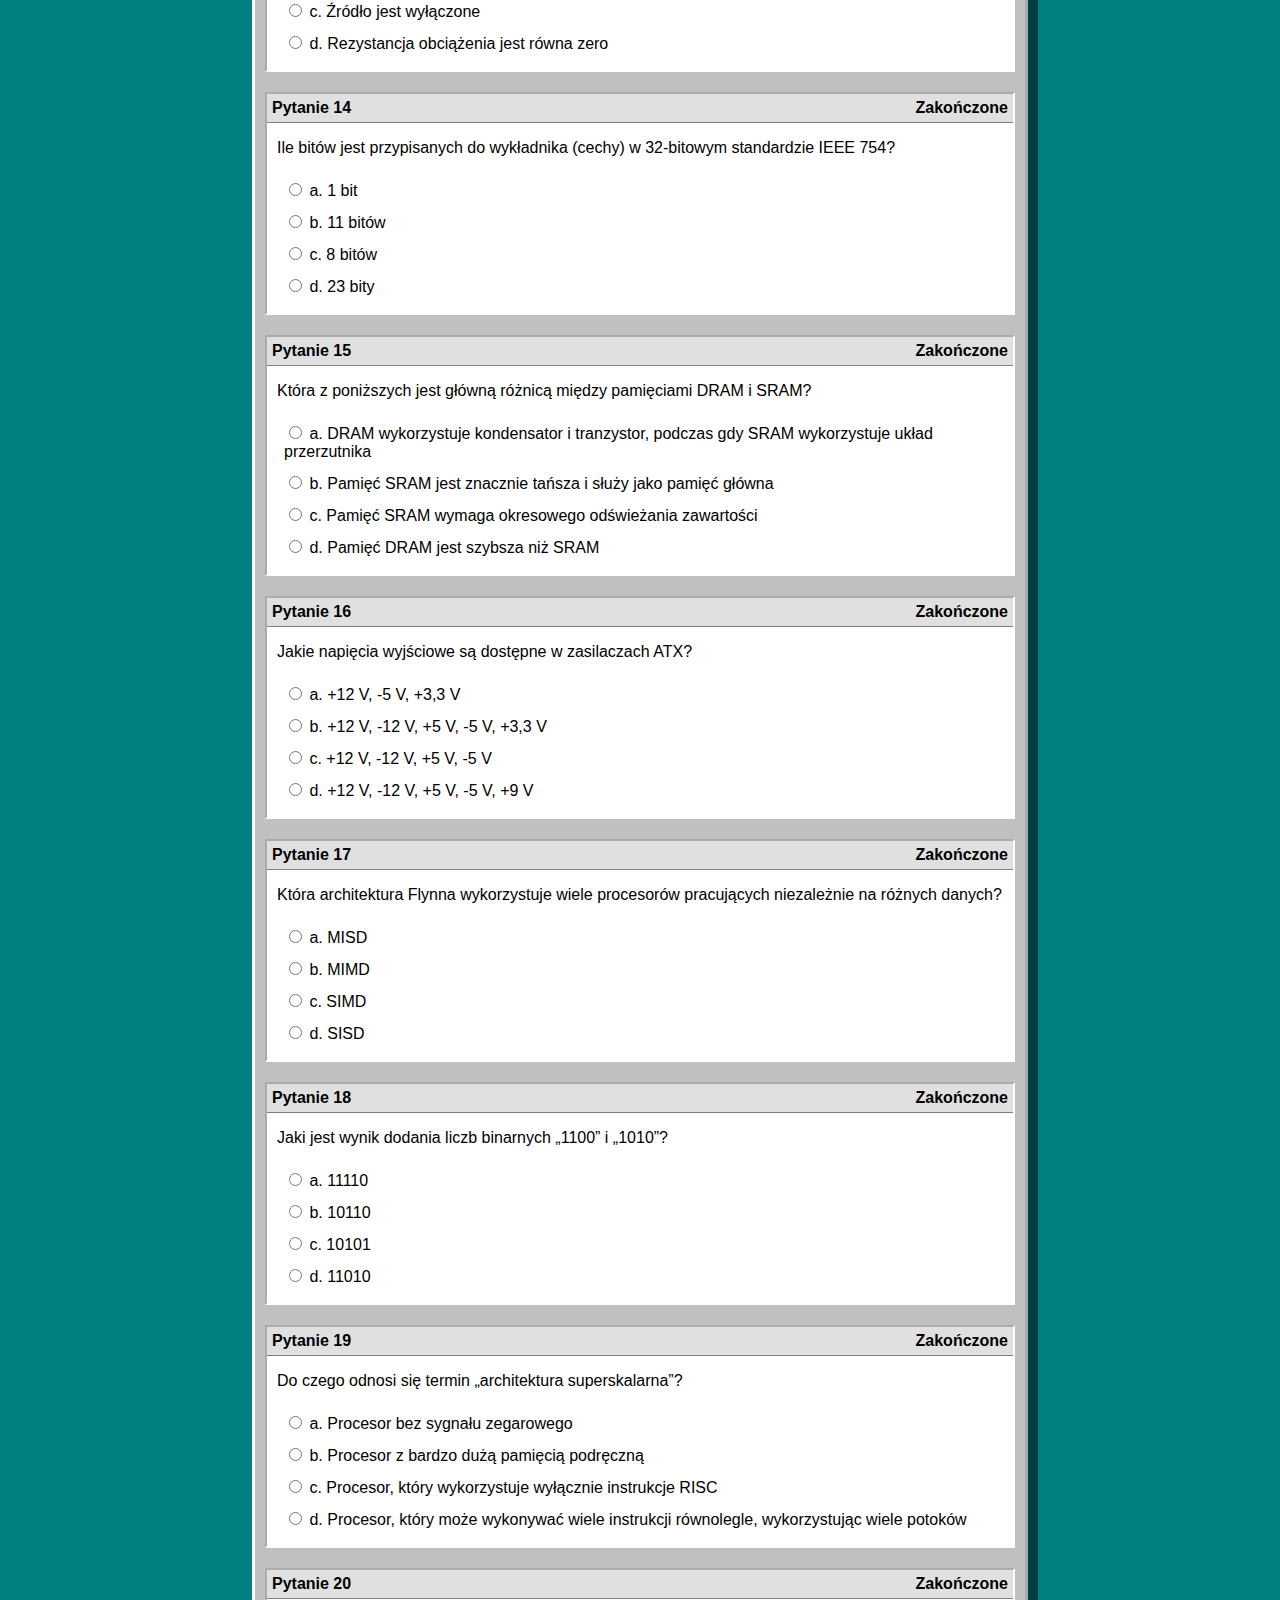
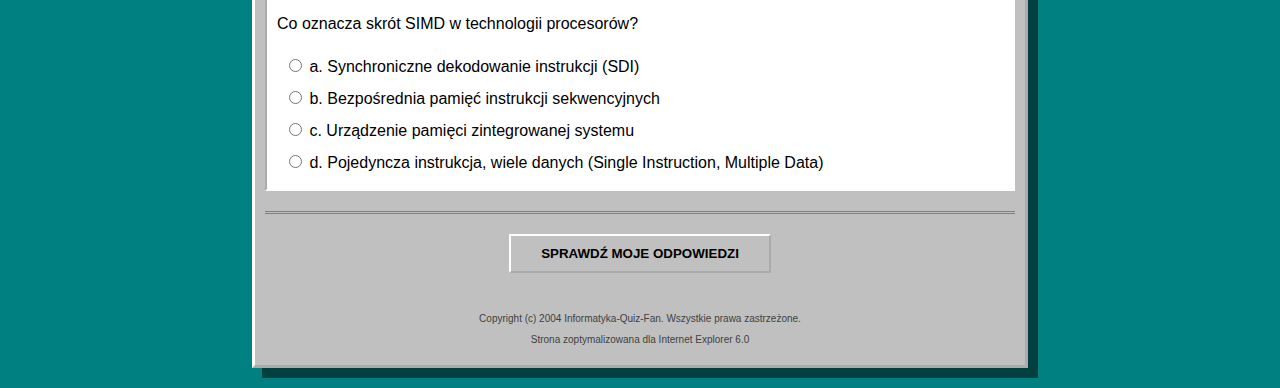
<file: testy/osk1-test/index.html>
<!DOCTYPE html>
<html lang="pl">
<head>
    <meta charset="UTF-8">
    <title>*** ARCHITEKTURA KOMPUTERÓW - MEGA QUIZ 2000 ***</title>
    <style>
        body {
            background-color: #008080; /* Klasyczny Teal z Windows 95 */
            color: #000;
            font-family: "MS Sans Serif", Geneva, sans-serif;
            margin: 0;
            padding: 20px;
        }

        #webpage {
            width: 750px;
            margin: 0 auto;
            background-color: #C0C0C0;
            border: 3px outset #fff;
            padding: 10px;
            box-shadow: 10px 10px 0px rgba(0,0,0,0.5);
        }

        header {
            background: linear-gradient(90deg, #000080, #0080FF);
            color: white;
            padding: 5px;
            font-weight: bold;
            display: flex;
            justify-content: space-between;
            align-items: center;
            border: 2px inset #fff;
        }

        .marquee-box {
            background: #000;
            color: #0f0;
            border: 2px inset #808080;
            margin: 10px 0;
            font-family: 'Courier New', monospace;
        }

        .question-card {
            background: #fff;
            border: 2px inset #fff;
            margin-bottom: 20px;
            padding: 10px;
        }

        .question-header {
            background: #e0e0e0;
            border-bottom: 1px solid #808080;
            padding: 5px;
            margin: -10px -10px 10px -10px;
            font-weight: bold;
            display: flex;
            justify-content: space-between;
        }

        .options-table {
            width: 100%;
        }

        .options-table td {
            padding: 5px;
        }

        .options-table tr:hover {
            background-color: #ffffcc;
        }

        input[type="radio"] {
            cursor: pointer;
        }

        #submit-area {
            text-align: center;
            padding: 20px;
            border-top: 3px double #808080;
        }

        .win-button {
            padding: 10px 30px;
            background: #C0C0C0;
            border: 2px outset #fff;
            font-weight: bold;
            cursor: pointer;
        }

        .win-button:active {
            border: 2px inset #fff;
        }

        #result-display {
            display: none;
            margin-top: 20px;
            padding: 20px;
            background: #ffff00;
            border: 4px dashed #ff0000;
            text-align: center;
            font-size: 20px;
            font-weight: bold;
        }

        footer {
            margin-top: 20px;
            font-size: 10px;
            text-align: center;
            color: #404040;
        }
    </style>
</head>
<body>

<div id="webpage">
    <header>
        <span>Quiz_Architektura_v1.0.exe</span>
        <span>[ _ ] [ 口 ] [ X ]</span>
    </header>

    <div class="marquee-box">
        <marquee scrollamount="5">>>> ZALICZ TEST Z ARCHITEKTURY KOMPUTERÓW <<< POWODZENIA UCZNIU! >>></marquee>
    </div>

    <form id="quizForm">
        <div class="question-card">
            <div class="question-header">Pytanie 1 <span>Zakończone</span></div>
            <p>Co oznacza termin „opóźnienie CAS” (CAL) w parametrach pamięci?</p>
            <table class="options-table">
                <tr><td><label><input type="radio" name="q1" value="a"> a. Całkowity czas zasilania pamięci</label></td></tr>
                <tr><td><label><input type="radio" name="q1" value="b"> b. Prędkość przesyłania danych na magistrali danych</label></td></tr>
                <tr><td><label><input type="radio" name="q1" value="c"> c. Opóźnienie między wysłaniem adresu kolumny a udostępnieniem danych</label></td></tr>
                <tr><td><label><input type="radio" name="q1" value="d"> d. Czas potrzebny do odświeżenia całego banku pamięci</label></td></tr>
            </table>
        </div>

        <div class="question-card">
            <div class="question-header">Pytanie 2 <span>Brak odpowiedzi</span></div>
            <p>Co oznacza standard ATX12VO?</p>
            <table class="options-table">
                <tr><td><label><input type="radio" name="q2" value="a"> a. To akronim od „Advanced Technology eXtended 12-Volt Only”</label></td></tr>
                <tr><td><label><input type="radio" name="q2" value="b"> b. To akronim od „Advanced Transfer eXtension”</label></td></tr>
                <tr><td><label><input type="radio" name="q2" value="c"> c. To akronim od „Advanced Technology eXtended”</label></td></tr>
                <tr><td><label><input type="radio" name="q2" value="d"> d. To akronim od „Adaptive Transformer eXtended 12-Volt Only”</label></td></tr>
            </table>
        </div>

        <div class="question-card">
            <div class="question-header">Pytanie 3 <span>Zakończone</span></div>
            <p>Co oznacza „ciemny krzem”?</p>
            <table class="options-table">
                <tr><td><label><input type="radio" name="q3" value="a"> a. Rodzaj złośliwego oprogramowania</label></td></tr>
                <tr><td><label><input type="radio" name="q3" value="b"> b. Uszkodzony procesor</label></td></tr>
                <tr><td><label><input type="radio" name="q3" value="c"> c. Części układu scalonego, które muszą być wyłączone, aby uniknąć przegrzania</label></td></tr>
                <tr><td><label><input type="radio" name="q3" value="d"> d. Czarny procesor</label></td></tr>
            </table>
        </div>

        <div class="question-card">
            <div class="question-header">Pytanie 4 <span>Zakończone</span></div>
            <p>Jaką moc może dostarczyć złącze zasilania 12VHPWR w standardzie zasilacza ATX 3?</p>
            <table class="options-table">
                <tr><td><label><input type="radio" name="q4" value="a"> a. 600 W</label></td></tr>
                <tr><td><label><input type="radio" name="q4" value="b"> b. 250 W</label></td></tr>
                <tr><td><label><input type="radio" name="q4" value="c"> c. 100 W</label></td></tr>
                <tr><td><label><input type="radio" name="q4" value="d"> d. 1000 W</label></td></tr>
            </table>
        </div>

        <div class="question-card">
            <div class="question-header">Pytanie 5 <span>Zakończone</span></div>
            <p>Jaka jest funkcja informacji SPD przechowywanych w module pamięci?</p>
            <table class="options-table">
                <tr><td><label><input type="radio" name="q5" value="a"> a. Przechowywanie parametrów czasowych i konfiguracyjnych</label></td></tr>
                <tr><td><label><input type="radio" name="q5" value="b"> b. Korygowanie błędów pojedynczych bitów</label></td></tr>
                <tr><td><label><input type="radio" name="q5" value="c"> c. Dynamiczne zwiększanie częstotliwości pamięci</label></td></tr>
                <tr><td><label><input type="radio" name="q5" value="d"> d. Zarządzanie cyklami odświeżania</label></td></tr>
            </table>
        </div>

        <div class="question-card">
            <div class="question-header">Pytanie 6 <span>Zakończone</span></div>
            <p>Które stwierdzenie dotyczące PCI Express (PCIe) jest poprawne?</p>
            <table class="options-table">
                <tr><td><label><input type="radio" name="q6" value="a"> a. Wykorzystuje komunikację szeregową typu punkt-punkt</label></td></tr>
                <tr><td><label><input type="radio" name="q6" value="b"> b. Jest starsza niż magistrala PCI</label></td></tr>
                <tr><td><label><input type="radio" name="q6" value="c"> c. Jest to magistrala równoległa współdzielona przez wszystkie urządzenia</label></td></tr>
                <tr><td><label><input type="radio" name="q6" value="d"> d. Obsługuje tylko jednokierunkowy transfer danych</label></td></tr>
            </table>
        </div>

        <div class="question-card">
            <div class="question-header">Pytanie 7 <span>Zakończone</span></div>
            <p>Co zastąpiło tradycyjną architekturę mostka północnego i południowego w nowoczesnych płytach głównych?</p>
            <table class="options-table">
                <tr><td><label><input type="radio" name="q7" value="a"> a. Mostek AGP</label></td></tr>
                <tr><td><label><input type="radio" name="q7" value="b"> b. PCH (Platform Controller Hub)</label></td></tr>
                <tr><td><label><input type="radio" name="q7" value="c"> c. Układ BIOS</label></td></tr>
                <tr><td><label><input type="radio" name="q7" value="d"> d. Kontroler ISA</label></td></tr>
            </table>
        </div>

        <div class="question-card">
            <div class="question-header">Pytanie 8 <span>Zakończone</span></div>
            <p>Jeśli karta graficzna pobiera 120 W przy napięciu 12 V, jaka jest wartość prądu (I)?</p>
            <table class="options-table">
                <tr><td><label><input type="radio" name="q8" value="a"> a. 10 A</label></td></tr>
                <tr><td><label><input type="radio" name="q8" value="b"> b. 1 A</label></td></tr>
                <tr><td><label><input type="radio" name="q8" value="c"> c. 1440 A</label></td></tr>
                <tr><td><label><input type="radio" name="q8" value="d"> d. 12 A</label></td></tr>
            </table>
        </div>

        <div class="question-card">
            <div class="question-header">Pytanie 9 <span>Zakończone</span></div>
            <p>Który rejestr przechowuje adres następnej instrukcji do wykonania?</p>
            <table class="options-table">
                <tr><td><label><input type="radio" name="q9" value="a"> a. Akumulator</label></td></tr>
                <tr><td><label><input type="radio" name="q9" value="b"> b. Licznik programu</label></td></tr>
                <tr><td><label><input type="radio" name="q9" value="c"> c. Rejestr stanu</label></td></tr>
                <tr><td><label><input type="radio" name="q9" value="d"> d. Wskaźnik stosu</label></td></tr>
            </table>
        </div>

        <div class="question-card">
            <div class="question-header">Pytanie 10 <span>Zakończone</span></div>
            <p>Jaki jest cel przetwarzania potokowego w procesorach?</p>
            <table class="options-table">
                <tr><td><label><input type="radio" name="q10" value="a"> a. Aby uprościć dekodowanie instrukcji</label></td></tr>
                <tr><td><label><input type="radio" name="q10" value="b"> b. Aby zmniejszyć zużycie energii</label></td></tr>
                <tr><td><label><input type="radio" name="q10" value="c"> c. Aby umożliwić jednoczesne, etapowe przetwarzanie wielu instrukcji</label></td></tr>
                <tr><td><label><input type="radio" name="q10" value="d"> d. Aby zwiększyć częstotliwość taktowania</label></td></tr>
            </table>
        </div>

        <div class="question-card">
            <div class="question-header">Pytanie 11 <span>Zakończone</span></div>
            <p>Która z poniższych jest podstawową jednostką SI prądu elektrycznego?</p>
            <table class="options-table">
                <tr><td><label><input type="radio" name="q11" value="a"> a. Wat (W)</label></td></tr>
                <tr><td><label><input type="radio" name="q11" value="b"> b. Om (Ohm)</label></td></tr>
                <tr><td><label><input type="radio" name="q11" value="c"> c. Wolt (V)</label></td></tr>
                <tr><td><label><input type="radio" name="q11" value="d"> d. Amper (A)</label></td></tr>
            </table>
        </div>

        <div class="question-card">
            <div class="question-header">Pytanie 12 <span>Zakończone</span></div>
            <p>Co oznacza litera „B” we wzorze na zapis zmiennoprzecinkowy L = M * B^E?</p>
            <table class="options-table">
                <tr><td><label><input type="radio" name="q12" value="a"> a. Mantysę</label></td></tr>
                <tr><td><label><input type="radio" name="q12" value="b"> b. Wykładnik</label></td></tr>
                <tr><td><label><input type="radio" name="q12" value="c"> c. Podstawę systemu</label></td></tr>
                <tr><td><label><input type="radio" name="q12" value="d"> d. Znak liczby</label></td></tr>
            </table>
        </div>

        <div class="question-card">
            <div class="question-header">Pytanie 13 <span>Zakończone</span></div>
            <p>Maksymalny transfer mocy ze źródła do obciążenia występuje, gdy:</p>
            <table class="options-table">
                <tr><td><label><input type="radio" name="q13" value="a"> a. Rezystancja obciążenia jest nieskończona</label></td></tr>
                <tr><td><label><input type="radio" name="q13" value="b"> b. Rezystancja obciążenia jest równa rezystancji wewnętrznej źródła</label></td></tr>
                <tr><td><label><input type="radio" name="q13" value="c"> c. Źródło jest wyłączone</label></td></tr>
                <tr><td><label><input type="radio" name="q13" value="d"> d. Rezystancja obciążenia jest równa zero</label></td></tr>
            </table>
        </div>

        <div class="question-card">
            <div class="question-header">Pytanie 14 <span>Zakończone</span></div>
            <p>Ile bitów jest przypisanych do wykładnika (cechy) w 32-bitowym standardzie IEEE 754?</p>
            <table class="options-table">
                <tr><td><label><input type="radio" name="q14" value="a"> a. 1 bit</label></td></tr>
                <tr><td><label><input type="radio" name="q14" value="b"> b. 11 bitów</label></td></tr>
                <tr><td><label><input type="radio" name="q14" value="c"> c. 8 bitów</label></td></tr>
                <tr><td><label><input type="radio" name="q14" value="d"> d. 23 bity</label></td></tr>
            </table>
        </div>

        <div class="question-card">
            <div class="question-header">Pytanie 15 <span>Zakończone</span></div>
            <p>Która z poniższych jest główną różnicą między pamięciami DRAM i SRAM?</p>
            <table class="options-table">
                <tr><td><label><input type="radio" name="q15" value="a"> a. DRAM wykorzystuje kondensator i tranzystor, podczas gdy SRAM wykorzystuje układ przerzutnika</label></td></tr>
                <tr><td><label><input type="radio" name="q15" value="b"> b. Pamięć SRAM jest znacznie tańsza i służy jako pamięć główna</label></td></tr>
                <tr><td><label><input type="radio" name="q15" value="c"> c. Pamięć SRAM wymaga okresowego odświeżania zawartości</label></td></tr>
                <tr><td><label><input type="radio" name="q15" value="d"> d. Pamięć DRAM jest szybsza niż SRAM</label></td></tr>
            </table>
        </div>

        <div class="question-card">
            <div class="question-header">Pytanie 16 <span>Zakończone</span></div>
            <p>Jakie napięcia wyjściowe są dostępne w zasilaczach ATX?</p>
            <table class="options-table">
                <tr><td><label><input type="radio" name="q16" value="a"> a. +12 V, -5 V, +3,3 V</label></td></tr>
                <tr><td><label><input type="radio" name="q16" value="b"> b. +12 V, -12 V, +5 V, -5 V, +3,3 V</label></td></tr>
                <tr><td><label><input type="radio" name="q16" value="c"> c. +12 V, -12 V, +5 V, -5 V</label></td></tr>
                <tr><td><label><input type="radio" name="q16" value="d"> d. +12 V, -12 V, +5 V, -5 V, +9 V</label></td></tr>
            </table>
        </div>

        <div class="question-card">
            <div class="question-header">Pytanie 17 <span>Zakończone</span></div>
            <p>Która architektura Flynna wykorzystuje wiele procesorów pracujących niezależnie na różnych danych?</p>
            <table class="options-table">
                <tr><td><label><input type="radio" name="q17" value="a"> a. MISD</label></td></tr>
                <tr><td><label><input type="radio" name="q17" value="b"> b. MIMD</label></td></tr>
                <tr><td><label><input type="radio" name="q17" value="c"> c. SIMD</label></td></tr>
                <tr><td><label><input type="radio" name="q17" value="d"> d. SISD</label></td></tr>
            </table>
        </div>

        <div class="question-card">
            <div class="question-header">Pytanie 18 <span>Zakończone</span></div>
            <p>Jaki jest wynik dodania liczb binarnych „1100” i „1010”?</p>
            <table class="options-table">
                <tr><td><label><input type="radio" name="q18" value="a"> a. 11110</label></td></tr>
                <tr><td><label><input type="radio" name="q18" value="b"> b. 10110</label></td></tr>
                <tr><td><label><input type="radio" name="q18" value="c"> c. 10101</label></td></tr>
                <tr><td><label><input type="radio" name="q18" value="d"> d. 11010</label></td></tr>
            </table>
        </div>

        <div class="question-card">
            <div class="question-header">Pytanie 19 <span>Zakończone</span></div>
            <p>Do czego odnosi się termin „architektura superskalarna”?</p>
            <table class="options-table">
                <tr><td><label><input type="radio" name="q19" value="a"> a. Procesor bez sygnału zegarowego</label></td></tr>
                <tr><td><label><input type="radio" name="q19" value="b"> b. Procesor z bardzo dużą pamięcią podręczną</label></td></tr>
                <tr><td><label><input type="radio" name="q19" value="c"> c. Procesor, który wykorzystuje wyłącznie instrukcje RISC</label></td></tr>
                <tr><td><label><input type="radio" name="q19" value="d"> d. Procesor, który może wykonywać wiele instrukcji równolegle, wykorzystując wiele potoków</label></td></tr>
            </table>
        </div>

        <div class="question-card">
            <div class="question-header">Pytanie 20 <span>Zakończone</span></div>
            <p>Co oznacza skrót SIMD w technologii procesorów?</p>
            <table class="options-table">
                <tr><td><label><input type="radio" name="q20" value="a"> a. Synchroniczne dekodowanie instrukcji (SDI)</label></td></tr>
                <tr><td><label><input type="radio" name="q20" value="b"> b. Bezpośrednia pamięć instrukcji sekwencyjnych</label></td></tr>
                <tr><td><label><input type="radio" name="q20" value="c"> c. Urządzenie pamięci zintegrowanej systemu</label></td></tr>
                <tr><td><label><input type="radio" name="q20" value="d"> d. Pojedyncza instrukcja, wiele danych (Single Instruction, Multiple Data)</label></td></tr>
            </table>
        </div>

        <div id="submit-area">
            <button type="button" class="win-button" onclick="calculateScore()">SPRAWDŹ MOJE ODPOWIEDZI</button>
        </div>
    </form>

    <div id="result-display">
        WYNIK: <span id="points">0</span> / 20 <br>
        <span id="comment"></span>
    </div>

    <footer>
        <p>Copyright (c) 2004 Informatyka-Quiz-Fan. Wszystkie prawa zastrzeżone.</p>
        <p>Strona zoptymalizowana dla Internet Explorer 6.0</p>
    </footer>
</div>

<script>
function calculateScore() {
    const correctAnswers = {
        q1: 'c', q2: 'a', q3: 'c', q4: 'a', q5: 'a',
        q6: 'a', q7: 'b', q8: 'a', q9: 'b', q10: 'c',
        q11: 'd', q12: 'c', q13: 'b', q14: 'c', q15: 'a',
        q16: 'b', q17: 'b', q18: 'b', q19: 'd', q20: 'd'
    };

    let score = 0;
    const form = document.getElementById('quizForm');
    
    for (let i = 1; i <= 20; i++) {
        const qName = 'q' + i;
        const selected = form.querySelector(`input[name="${qName}"]:checked`);
        if (selected && selected.value === correctAnswers[qName]) {
            score++;
        }
    }

    document.getElementById('points').innerText = score;
    const comment = document.getElementById('comment');
    if (score === 20) comment.innerText = "GENIALNIE! Jesteś Bogiem Architektury!";
    else if (score > 15) comment.innerText = "Bardzo dobrze! Prawie jak ekspert!";
    else if (score > 10) comment.innerText = "Może być, ale poczytaj jeszcze o procesorach.";
    else comment.innerText = "Słabo... wejdź na naszą grupę dyskusyjną i zapytaj o pomoc.";

    document.getElementById('result-display').style.display = 'block';
    window.scrollTo(0, document.body.scrollHeight);
}
</script>

</body>
</html>
</file>
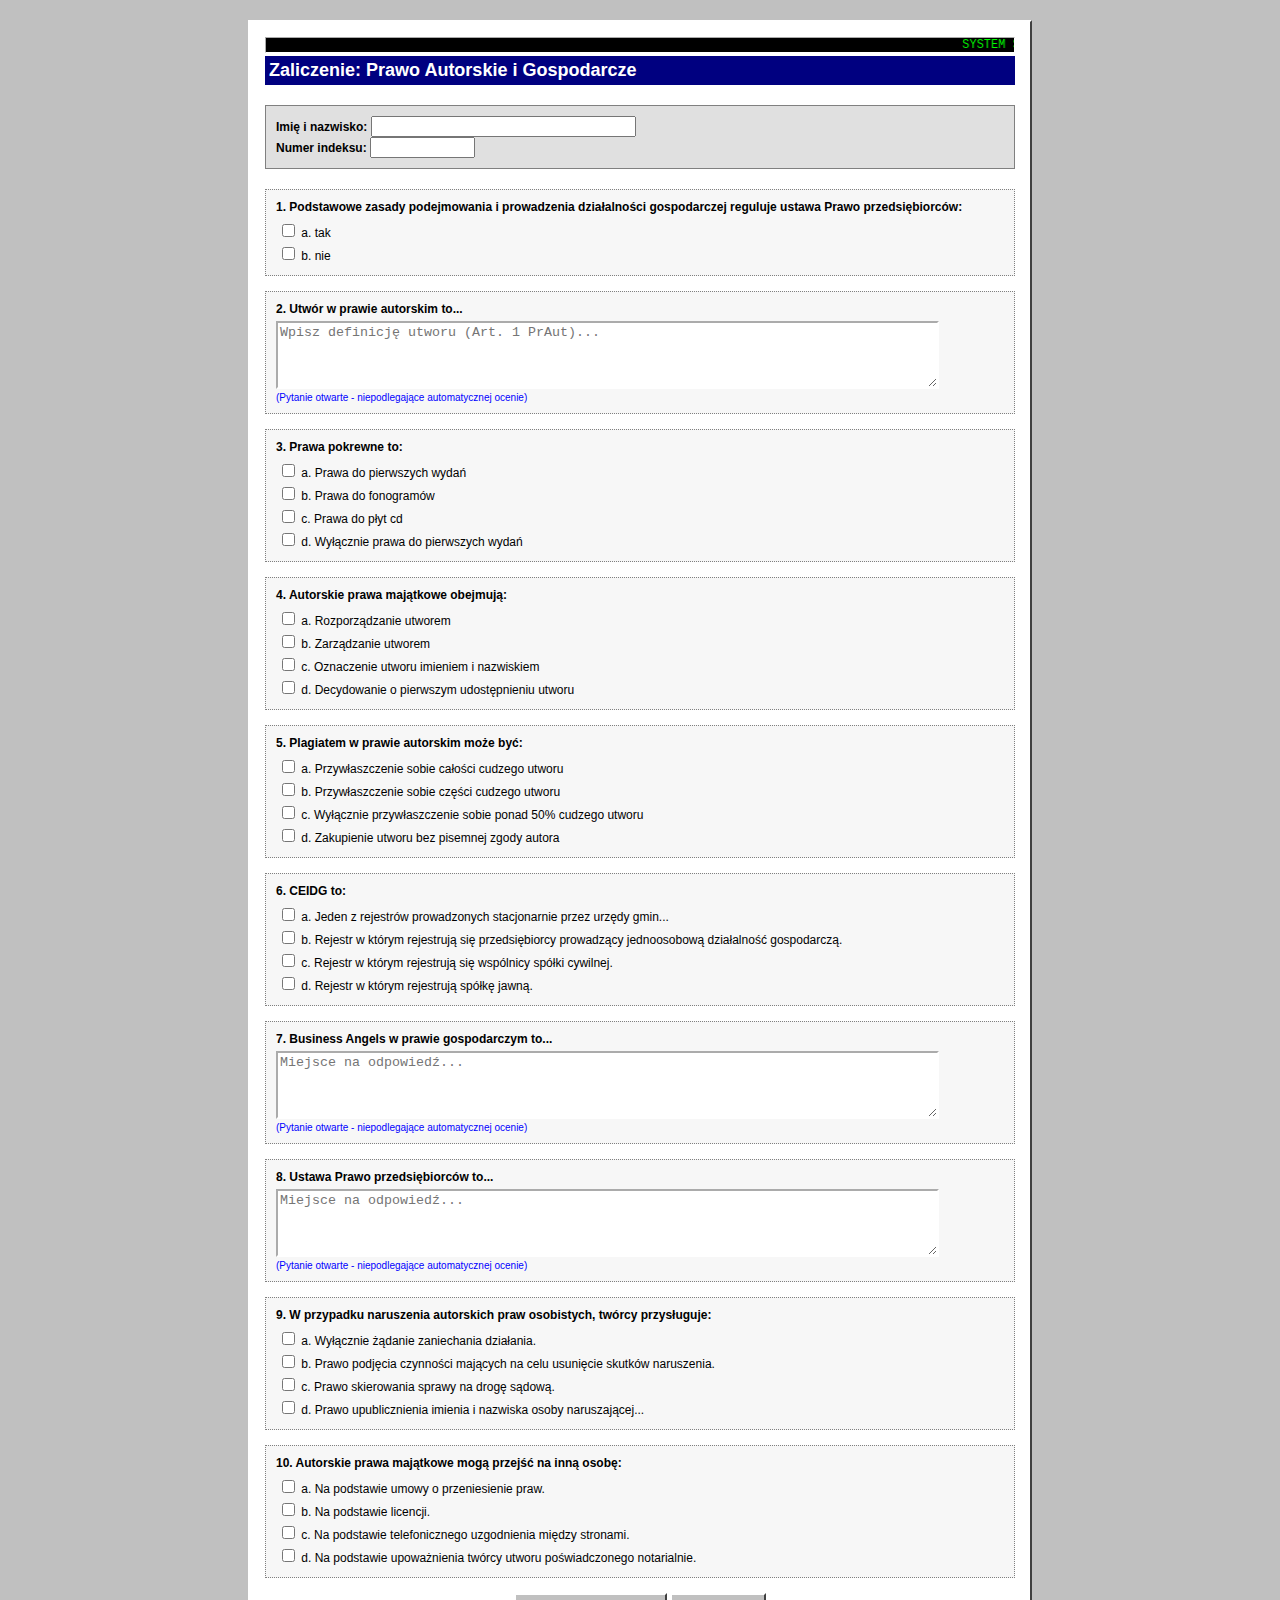
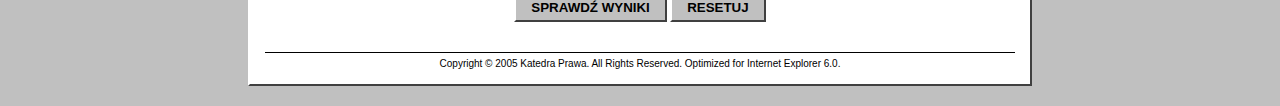
<file: testy/prawo-gospodarcze1/index.html>
<!DOCTYPE html>
<html lang="pl">
<head>
    <meta charset="UTF-8">
    <title>Egzamin: Prawo Autorskie i Gospodarcze - Wyniki Online</title>
    <style>
        /* --- STYL RETRO (Lata 2000) --- */
        body {
            background-color: #c0c0c0; /* Windows 95/98 Grey */
            font-family: "Verdana", "Arial", sans-serif;
            font-size: 12px;
            margin: 0;
            padding: 20px;
        }

        .container {
            width: 750px;
            margin: 0 auto;
            background-color: #ffffff;
            border-left: 2px solid #ffffff;
            border-top: 2px solid #ffffff;
            border-right: 2px solid #404040;
            border-bottom: 2px solid #404040;
            padding: 15px;
        }

        h1 {
            background-color: #000080; /* Granatowy pasek tytułu */
            color: #ffffff;
            font-family: "Tahoma", sans-serif;
            font-size: 18px;
            padding: 4px;
            margin-top: 0;
            margin-bottom: 20px;
            font-weight: bold;
        }

        .student-info {
            background-color: #e0e0e0;
            border: 1px solid #808080;
            padding: 10px;
            margin-bottom: 20px;
        }

        .question-box {
            border: 1px dotted #808080;
            background-color: #f7f7f7;
            padding: 10px;
            margin-bottom: 15px;
        }

        .question-title {
            font-weight: bold;
            color: #000000;
            margin-bottom: 5px;
        }

        .open-question textarea {
            width: 90%;
            height: 60px;
            font-family: "Courier New", monospace;
            border: 2px inset #ffffff;
            background-color: #fff;
        }

        label {
            display: block;
            cursor: pointer;
            padding: 2px;
        }
        
        label:hover {
            background-color: #ffffcc;
        }

        .result-msg {
            font-weight: bold;
            margin-left: 10px;
            display: none; /* Ukryte domyślnie */
        }

        .correct { color: green; }
        .incorrect { color: red; }

        /* Przycisk w stylu Windows 98 */
        button {
            background-color: #c0c0c0;
            border-top: 2px solid #ffffff;
            border-left: 2px solid #ffffff;
            border-right: 2px solid #404040;
            border-bottom: 2px solid #404040;
            padding: 5px 15px;
            font-weight: bold;
            cursor: pointer;
            font-family: "MS Sans Serif", "Arial", sans-serif;
        }

        button:active {
            border-top: 2px solid #404040;
            border-left: 2px solid #404040;
            border-right: 2px solid #ffffff;
            border-bottom: 2px solid #ffffff;
        }

        #summary {
            border: 2px solid #000080;
            background-color: #ffffcc;
            padding: 15px;
            margin-top: 20px;
            display: none;
            text-align: center;
            font-size: 14px;
        }
    </style>
</head>
<body>

<div class="container">
    <marquee bgcolor="#000000" style="color: #00ff00; font-family: monospace; border: 1px inset white;">
        SYSTEM SPRAWDZANIA WIEDZY ONLINE *** WERSJA 1.0 *** POWODZENIA
    </marquee>
    
    <h1>Zaliczenie: Prawo Autorskie i Gospodarcze</h1>

    <div class="student-info">
        <b>Imię i nazwisko:</b> <input type="text" size="30"><br>
        <b>Numer indeksu:</b> <input type="text" size="10">
    </div>

    <form id="quizForm">
        
        <div class="question-box" id="q1-box">
            <div class="question-title">1. Podstawowe zasady podejmowania i prowadzenia działalności gospodarczej reguluje ustawa Prawo przedsiębiorców:</div>
            <label><input type="checkbox" name="q1" value="a"> a. tak</label>
            <label><input type="checkbox" name="q1" value="b"> b. nie</label>
            <span class="result-msg" id="msg-q1"></span>
        </div>

        <div class="question-box open-question">
            <div class="question-title">2. Utwór w prawie autorskim to...</div>
            <textarea placeholder="Wpisz definicję utworu (Art. 1 PrAut)..."></textarea>
            <div style="color: blue; font-size: 10px;">(Pytanie otwarte - niepodlegające automatycznej ocenie)</div>
        </div>

        <div class="question-box" id="q3-box">
            <div class="question-title">3. Prawa pokrewne to:</div>
            <label><input type="checkbox" name="q3" value="a"> a. Prawa do pierwszych wydań</label>
            <label><input type="checkbox" name="q3" value="b"> b. Prawa do fonogramów</label>
            <label><input type="checkbox" name="q3" value="c"> c. Prawa do płyt cd</label>
            <label><input type="checkbox" name="q3" value="d"> d. Wyłącznie prawa do pierwszych wydań</label>
            <span class="result-msg" id="msg-q3"></span>
        </div>

        <div class="question-box" id="q4-box">
            <div class="question-title">4. Autorskie prawa majątkowe obejmują:</div>
            <label><input type="checkbox" name="q4" value="a"> a. Rozporządzanie utworem</label>
            <label><input type="checkbox" name="q4" value="b"> b. Zarządzanie utworem</label>
            <label><input type="checkbox" name="q4" value="c"> c. Oznaczenie utworu imieniem i nazwiskiem</label>
            <label><input type="checkbox" name="q4" value="d"> d. Decydowanie o pierwszym udostępnieniu utworu</label>
            <span class="result-msg" id="msg-q4"></span>
        </div>

        <div class="question-box" id="q5-box">
            <div class="question-title">5. Plagiatem w prawie autorskim może być:</div>
            <label><input type="checkbox" name="q5" value="a"> a. Przywłaszczenie sobie całości cudzego utworu</label>
            <label><input type="checkbox" name="q5" value="b"> b. Przywłaszczenie sobie części cudzego utworu</label>
            <label><input type="checkbox" name="q5" value="c"> c. Wyłącznie przywłaszczenie sobie ponad 50% cudzego utworu</label>
            <label><input type="checkbox" name="q5" value="d"> d. Zakupienie utworu bez pisemnej zgody autora</label>
            <span class="result-msg" id="msg-q5"></span>
        </div>

        <div class="question-box" id="q6-box">
            <div class="question-title">6. CEIDG to:</div>
            <label><input type="checkbox" name="q6" value="a"> a. Jeden z rejestrów prowadzonych stacjonarnie przez urzędy gmin...</label>
            <label><input type="checkbox" name="q6" value="b"> b. Rejestr w którym rejestrują się przedsiębiorcy prowadzący jednoosobową działalność gospodarczą.</label>
            <label><input type="checkbox" name="q6" value="c"> c. Rejestr w którym rejestrują się wspólnicy spółki cywilnej.</label>
            <label><input type="checkbox" name="q6" value="d"> d. Rejestr w którym rejestrują spółkę jawną.</label>
            <span class="result-msg" id="msg-q6"></span>
        </div>

        <div class="question-box open-question">
            <div class="question-title">7. Business Angels w prawie gospodarczym to...</div>
            <textarea placeholder="Miejsce na odpowiedź..."></textarea>
            <div style="color: blue; font-size: 10px;">(Pytanie otwarte - niepodlegające automatycznej ocenie)</div>
        </div>

        <div class="question-box open-question">
            <div class="question-title">8. Ustawa Prawo przedsiębiorców to...</div>
            <textarea placeholder="Miejsce na odpowiedź..."></textarea>
            <div style="color: blue; font-size: 10px;">(Pytanie otwarte - niepodlegające automatycznej ocenie)</div>
        </div>

        <div class="question-box" id="q9-box">
            <div class="question-title">9. W przypadku naruszenia autorskich praw osobistych, twórcy przysługuje:</div>
            <label><input type="checkbox" name="q9" value="a"> a. Wyłącznie żądanie zaniechania działania.</label>
            <label><input type="checkbox" name="q9" value="b"> b. Prawo podjęcia czynności mających na celu usunięcie skutków naruszenia.</label>
            <label><input type="checkbox" name="q9" value="c"> c. Prawo skierowania sprawy na drogę sądową.</label>
            <label><input type="checkbox" name="q9" value="d"> d. Prawo upublicznienia imienia i nazwiska osoby naruszającej...</label>
            <span class="result-msg" id="msg-q9"></span>
        </div>

        <div class="question-box" id="q10-box">
            <div class="question-title">10. Autorskie prawa majątkowe mogą przejść na inną osobę:</div>
            <label><input type="checkbox" name="q10" value="a"> a. Na podstawie umowy o przeniesienie praw.</label>
            <label><input type="checkbox" name="q10" value="b"> b. Na podstawie licencji.</label>
            <label><input type="checkbox" name="q10" value="c"> c. Na podstawie telefonicznego uzgodnienia między stronami.</label>
            <label><input type="checkbox" name="q10" value="d"> d. Na podstawie upoważnienia twórcy utworu poświadczonego notarialnie.</label>
            <span class="result-msg" id="msg-q10"></span>
        </div>

        <center>
            <button type="button" onclick="sprawdzWyniki()">SPRAWDŹ WYNIKI</button>
            <button type="reset" onclick="resetQuiz()">RESETUJ</button>
        </center>

    </form>

    <div id="summary">
        <h2>PODSUMOWANIE</h2>
        <p>Liczba punktów z zadań zamkniętych: <span id="score">0</span> / 7</p>
        <p style="font-size: 10px; color: #555;">(Pytania otwarte wymagają oceny wykładowcy)</p>
    </div>

    <div style="text-align: center; margin-top: 30px; border-top: 1px solid #000; padding-top: 5px; font-size: 10px;">
        Copyright © 2005 Katedra Prawa. All Rights Reserved. Optimized for Internet Explorer 6.0.
    </div>

</div>

<script>
    // KLUCZ ODPOWIEDZI
    // Pamiętaj: W JS tablice są 0-indexowane, ale nazwy pytań mam q1, q3...
    const correctAnswers = {
        'q1': ['a'],         // Prawo przedsiębiorców reguluje zasady (TAK)
        'q3': ['a', 'b'],    // Prawa pokrewne: pierwsze wydania, fonogramy (płyta CD to nośnik)
        'q4': ['a'],         // Majątkowe: rozporządzanie (zarządzanie to szersze/inne pojęcie, c i d to osobiste)
        'q5': ['a', 'b'],    // Plagiat: całość lub część
        'q6': ['b', 'c'],    // CEIDG: JDG oraz wspólnicy spółki cywilnej
        'q9': ['b'],         // Naruszenie osobistych: usunięcie skutków (Art 78). 'a' błędne przez "wyłącznie".
        'q10': ['a']         // Przejście praw: Umowa o przeniesienie (Licencja to upoważnienie, nie przejście per se)
    };

    function sprawdzWyniki() {
        let score = 0;
        let totalClosed = 0;

        // Iterujemy po kluczu odpowiedzi
        for (let questionName in correctAnswers) {
            totalClosed++;
            
            // Pobierz wszystkie zaznaczone checkboxy dla danego pytania
            let checkboxes = document.querySelectorAll(`input[name="${questionName}"]:checked`);
            let userAnswers = Array.from(checkboxes).map(cb => cb.value);
            
            // Pobierz poprawne odpowiedzi dla tego pytania
            let correctSet = correctAnswers[questionName];

            // Logika sprawdzania: 
            // 1. Musi być taka sama liczba zaznaczonych co poprawnych.
            // 2. Każda zaznaczona musi być w zbiorze poprawnych.
            
            let isCorrect = false;
            
            if (userAnswers.length === correctSet.length) {
                // Załóżmy że jest dobrze, sprawdźmy czy nie ma błędu
                isCorrect = userAnswers.every(val => correctSet.includes(val));
            }

            // Wyświetlenie wyniku obok pytania
            let msgSpan = document.getElementById(`msg-${questionName}`);
            msgSpan.style.display = "inline";

            if (isCorrect) {
                score++;
                msgSpan.textContent = "[DOBRZE]";
                msgSpan.className = "result-msg correct";
            } else {
                msgSpan.textContent = "[ŹLE - Poprawna: " + correctSet.join(", ") + "]";
                msgSpan.className = "result-msg incorrect";
            }
        }

        // Pokaż podsumowanie
        let summaryDiv = document.getElementById('summary');
        let scoreSpan = document.getElementById('score');
        
        scoreSpan.textContent = score;
        summaryDiv.style.display = "block";
        
        // Przewiń do podsumowania
        summaryDiv.scrollIntoView({behavior: "smooth"});
    }

    function resetQuiz() {
        // Ukryj komunikaty
        let msgs = document.querySelectorAll('.result-msg');
        msgs.forEach(span => span.style.display = 'none');
        document.getElementById('summary').style.display = 'none';
    }
</script>

</body>
</html>
</file>
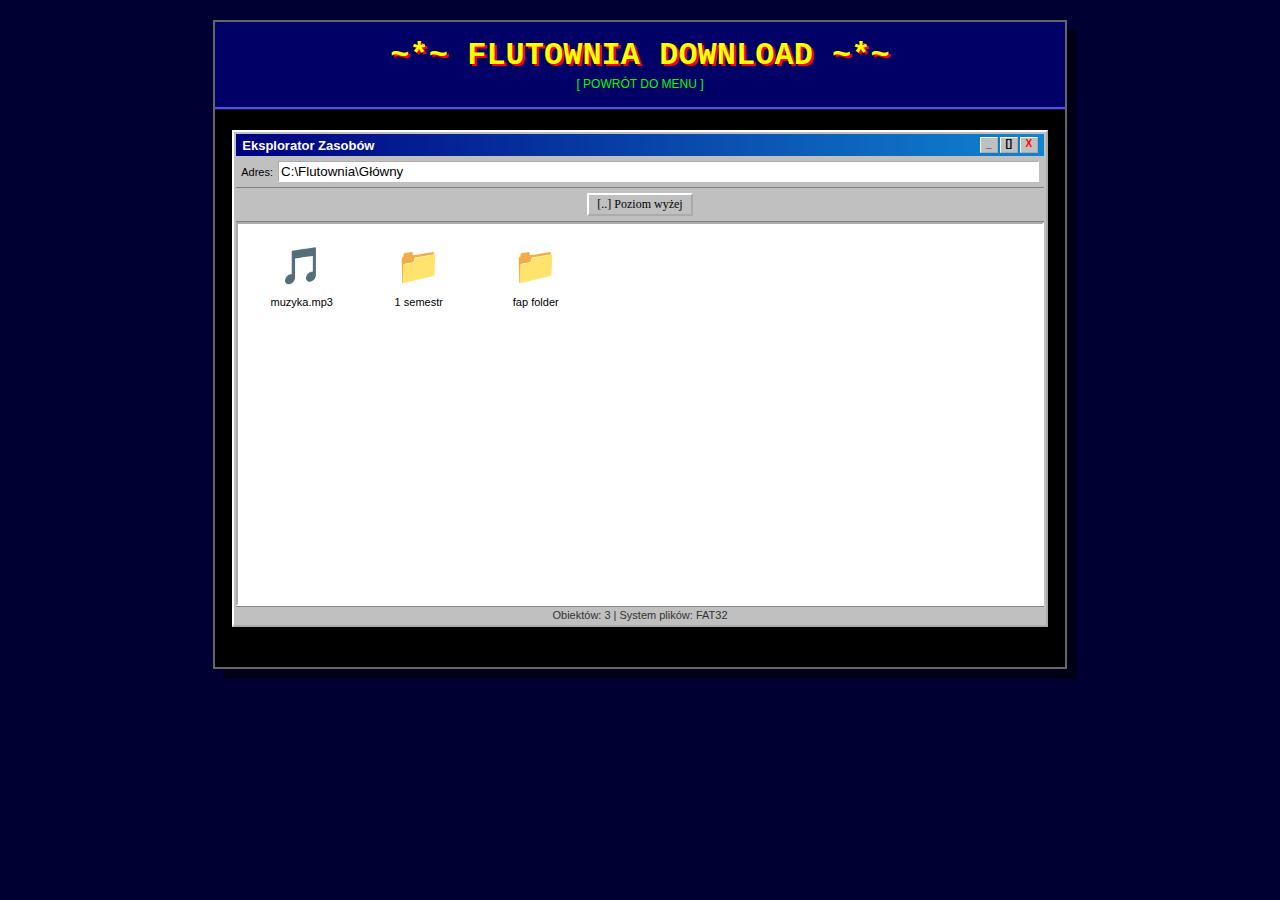
<file: download.html>
<!DOCTYPE html>
<html>
<head>
    <meta charset="UTF-8">
    <title>~*~ Flutownia.net - DOWNLOAD CENTER ~*~</title>
    <style>
        /* STYLE RETRO LAT 2000 */
        body {
            background-color: #000033;
            background-image: linear-gradient(#000033 2px, transparent 2px), linear-gradient(90deg, #000033 2px, transparent 2px);
            background-size: 50px 50px;
            color: #CCCCCC;
            font-family: Verdana, sans-serif;
            margin: 0;
            overflow-x: hidden;
        }

        .main-container {
            width: 850px;
            background-color: #000000;
            border: 2px solid #666666;
            margin: 20px auto;
            padding-bottom: 20px;
            box-shadow: 10px 10px 0px rgba(0,0,0,0.5);
        }

        .header {
            text-align: center;
            background-color: #000066;
            border-bottom: 3px ridge #333399;
            padding: 15px;
        }

        h1 { font-family: "Courier New", monospace; color: #FFFF00; margin: 0; text-shadow: 2px 2px #f00; }

        /* OKNO EKSPLORATORA */
        .window-frame {
            background-color: #C0C0C0;
            border: 2px outset #FFFFFF;
            padding: 2px;
            width: 95%;
            margin: 20px auto;
            color: black;
            font-family: Tahoma, sans-serif;
        }

        .window-header {
            background: linear-gradient(to right, #000080, #1084d0);
            color: white;
            font-weight: bold;
            padding: 3px 6px;
            font-size: 13px;
            display: flex;
            justify-content: space-between;
            align-items: center;
            user-select: none;
        }

        .win-btn {
            background-color: #C0C0C0;
            border: 1px outset #FFFFFF;
            width: 16px;
            height: 14px;
            font-size: 10px;
            line-height: 12px;
            text-align: center;
            cursor: pointer;
            color: black;
            font-weight: bold;
            margin-left: 2px;
        }

        .address-bar {
            background-color: #C0C0C0;
            padding: 5px;
            border-bottom: 1px solid #808080;
            display: flex;
            align-items: center;
            font-size: 11px;
        }

        .address-input {
            width: 100%;
            border: 1px inset #FFFFFF;
            background-color: white;
            padding: 2px;
            margin-left: 5px;
        }

        .file-view {
            background-color: #FFFFFF;
            border: 2px inset #FFFFFF;
            height: 350px;
            overflow-y: scroll;
            padding: 15px;
            display: flex;
            flex-wrap: wrap;
            align-content: flex-start;
            gap: 20px;
        }

        /* IKONY PLIKÓW */
        .item {
            width: 85px;
            text-align: center;
            cursor: pointer;
            padding: 5px;
            border: 1px solid transparent;
        }

        .item:hover {
            background-color: #bee6fd;
            border: 1px dotted #000080;
        }

        .icon { font-size: 36px; display: block; margin-bottom: 5px; }
        .filename { font-size: 11px; word-wrap: break-word; line-height: 1.2; }

        /* MODAL / POPUP */
        #modalOverlay {
            display: none;
            position: fixed;
            top: 0; left: 0; width: 100%; height: 100%;
            background: rgba(0,0,0,0.7);
            z-index: 9999;
        }

        #fileModal {
            position: absolute;
            top: 50%; left: 50%;
            transform: translate(-50%, -50%);
            width: 600px;
            user-select: none;
        }

        #fileModal .window-header {
            cursor: move;
        }

        .modal-body {
            padding: 10px;
            background: #C0C0C0;
            text-align: center;
        }

        .preview-area {
            background: #444;
            border: 2px inset #fff;
            min-height: 300px;
            display: flex;
            align-items: center;
            justify-content: center;
            margin-bottom: 15px;
            color: white;
            overflow: hidden;
        }

        .btn-retro {
            background: #C0C0C0;
            border: 2px outset #fff;
            padding: 5px 15px;
            cursor: pointer;
            font-family: Tahoma;
            font-size: 12px;
            margin: 5px;
        }

        .btn-retro:active { border: 2px inset #fff; }

        .status-bar { border-top: 1px solid #888; padding: 2px 5px; font-size: 11px; color: #333; }
    </style>
</head>
<body>

<center>
    <div class="main-container">
        <div class="header">
            <h1>~*~ FLUTOWNIA DOWNLOAD ~*~</h1>
            <a href="index.html" style="color: #00FF00; font-size: 12px; text-decoration: none;">[ POWRÓT DO MENU ]</a>
        </div>

        <div class="window-frame">
            <div class="window-header">
                <span>Eksplorator Zasobów</span>
                <div style="display:flex;">
                    <div class="win-btn">_</div><div class="win-btn">[]</div><div class="win-btn" onclick="location.reload()" style="color:red;">X</div>
                </div>
            </div>

            <div class="address-bar">
                Adres: <input type="text" id="addressInput" class="address-input" readonly>
            </div>

            <div style="padding: 5px; background: #C0C0C0; border-bottom: 1px solid #808080;">
                <button class="btn-retro" onclick="goUp()" style="margin:0; padding: 2px 8px;"> [..] Poziom wyżej </button>
            </div>

            <div id="fileArea" class="file-view"></div>

            <div class="status-bar" id="statusText">Obiektów: 0</div>
        </div>
    </div>
</center>

<div id="modalOverlay">
    <div id="fileModal" class="window-frame">
        <div class="window-header" id="modalHandle">
            <span id="modalTitle">Podgląd Pliku</span>
            <div class="win-btn" onclick="event.stopPropagation(); closeModal()">X</div>
        </div>
        <div class="modal-body">
            <div id="modalPreview" class="preview-area"></div>
            <b id="modalFileName">nazwa_pliku.ext</b><br>
            <div style="margin-top: 10px;">
                <button class="btn-retro" id="downloadBtn">POBIERZ PLIK</button>
                <button class="btn-retro" onclick="closeModal()">ZAMKNIJ</button>
            </div>
        </div>
    </div>
</div>

<script>
    let fileSystem = {}; // Pusta zmienna, zostanie wypełniona danymi z JSON
    let currentPath = [];

    // --- 1. FUNKCJA WCZYTUJĄCA PLIK JSON ---
    async function loadData() {
        try {
            // Pobieramy plik dane.json (musi być w tym samym folderze co html)
            const response = await fetch('dane.json');
            if (!response.ok) throw new Error("Błąd ładowania pliku JSON");
            
            fileSystem = await response.json();
            console.log("Dane załadowane pomyślnie!");
            
            // Po załadowaniu danych, rysujemy ikony
            renderIcons();
        } catch (error) {
            console.error(error);
            document.getElementById('fileArea').innerHTML = 
                "<div style='color:red; padding:20px;'>Błąd: Nie znaleziono pliku dane.json lub serwer blokuje dostęp.</div>";
        }
    }

    // --- 2. LOGIKA EKSPLORATORA ---
    function getFolderFromPath(path) {
        let current = fileSystem;
        for (let name of path) {
            if (current.content) {
                current = current.content.find(item => item.name === name);
            }
        }
        return current;
    }

    function renderIcons() {
        const container = document.getElementById('fileArea');
        const addr = document.getElementById('addressInput');
        const status = document.getElementById('statusText');
        
        container.innerHTML = '';
        addr.value = "C:\\Flutownia\\" + (currentPath.join("\\") || "Główny");

        const currentData = getFolderFromPath(currentPath);
        
        if (!currentData || !currentData.content) return;

        currentData.content.forEach(item => {
            const el = document.createElement('div');
            el.className = 'item';
            let icon = "📄";
            if (item.type === "folder") icon = "📁";
            else if (item.format === "img") icon = "🖼️";
            else if (item.format === "pdf") icon = "📜";
            else if (item.format === "audio") icon = "🎵";

            el.innerHTML = `<span class="icon">${icon}</span><span class="filename">${item.name}</span>`;
            el.onclick = () => {
                if (item.type === "folder") {
                    currentPath.push(item.name);
                    renderIcons();
                } else {
                    openModal(item);
                }
            };
            container.appendChild(el);
        });
        status.innerText = "Obiektów: " + currentData.content.length + " | System plików: FAT32";
    }

    function goUp() {
        if (currentPath.length > 0) {
            currentPath.pop();
            renderIcons();
        }
    }

    // --- 3. LOGIKA MODALA (BEZ SKAKANIA) ---
    const modal = document.getElementById("fileModal");
    const handle = document.getElementById("modalHandle");
    let isDragging = false;
    let offsetX, offsetY;

    handle.onmousedown = function(e) {
        if (e.target.classList.contains('win-btn')) return;
        isDragging = true;
        const rect = modal.getBoundingClientRect();
        modal.style.transform = "none";
        modal.style.left = rect.left + "px";
        modal.style.top = rect.top + "px";
        offsetX = e.clientX - rect.left;
        offsetY = e.clientY - rect.top;
        handle.style.cursor = "grabbing";
    };

    document.onmousemove = function(e) {
        if (!isDragging) return;
        modal.style.left = (e.clientX - offsetX) + "px";
        modal.style.top = (e.clientY - offsetY) + "px";
    };

    document.onmouseup = function() {
        isDragging = false;
        if(handle) handle.style.cursor = "move";
    };

    function openModal(file) {
        const overlay = document.getElementById('modalOverlay');
        const preview = document.getElementById('modalPreview');
        document.getElementById('modalFileName').innerText = file.name;
        
        overlay.style.display = 'block';
        preview.innerHTML = ''; 

        const modalWidth = 600;
        modal.style.transform = "none";
        modal.style.left = (window.innerWidth / 2 - modalWidth / 2) + "px";
        modal.style.top = "100px";

        if (file.format === "img") {
            preview.innerHTML = `<img src="${file.url}" style="max-width: 95%; max-height: 400px; border: 1px solid #000;">`;
        } 
        else if (file.format === "pdf") {
            preview.innerHTML = `<object data="${file.url}" type="application/pdf" width="100%" height="400px"></object>`;
        }
        else if (file.format === "audio") {
            preview.innerHTML = `<div style="text-align:center"><span style="font-size:60px">🎵</span><br><audio controls src="${file.url}"></audio></div>`;
        }
        else {
            preview.innerHTML = `<div style="text-align:center"><span style="font-size:60px">💾</span><p>Podgląd niedostępny.</p></div>`;
        }

        document.getElementById('downloadBtn').onclick = () => {
            window.open(file.url, '_blank');
        };
    }

    function closeModal() {
        document.getElementById('modalOverlay').style.display = 'none';
        document.getElementById('modalPreview').innerHTML = '';
    }

    // START: Wczytujemy dane z zewnątrz
    loadData();
</script>

</body>
</html>
</file>
<file: style.css>
html {
    background-color: #3b2766;
}
body {
    font-family: "Signika", sans-serif;
    color: black;
    text-shadow: 2px 2px 5px #00000021;
}
.mainbcontainer {
    background-color: #faf9f5;
    border-radius: 10px;
    width: 450px;
    display: flex;
    justify-content: space-between;
    align-items: center;
    margin-top: 20px;
    color: black;
    box-shadow: 3px 3px 8px #0000007a;
}
.pytaniediv {
    background-color: #faf9f5;
    border-radius: 10px;
    width: 450px;
    align-items: center;
    margin-top: 20px;
    padding: 20px;
    box-shadow: 2px 2px 8px #00000021;
}
.mainbcontainer h2 {
    font-size: 30px;
}
#share {
    font-size:30px;
    color:rgba(0, 0, 0, 0.13);
    text-shadow: 0px 0px 0px;
}
.mainb {
    display: inline;
    margin: auto 0;
    margin: 19px;
    padding: 16px 40px;
    border-radius: 15px;
    cursor:pointer;
}
.mainb uoa {
    font-size: 27px;
    color: #f8f7f2;
    text-shadow: 2px 2px 5px #00000063;
}
#prawda {
    background-image: linear-gradient(191deg,#23b2ff 0%,#2476FF 80%);
    box-shadow: 0px 5px 7px #23b2ffbe;
}
#wyzwanie {
    background-image: linear-gradient(191deg,#ff7600 0%,#FF1858 80%);
    box-shadow: 0px 5px 7px #ff3c00ab;
}
/* .footer {
    position: absolute;
    bottom: 0px;
} */
.pytanie {

}
@media screen and (max-width: 500px){
    .pytaniediv {
        width: 80%;
    }
    .mainbcontainer {
        width: 60%;
    }
    .mainb uoa {
        font-size: 100%;
    }
    .mainbcontainer h2 {
        font-size: 100%;
        padding: 10px;
    }
    .mainbcontainer {
        align-items: center;
        display:block;
        justify-content: space-between;
        margin-top: 20px;
        color: black;
    }
    .mainb {
        width: 40%;
    }
}
/* @media screen and (max-width: 300px){
    .mainb {
        width: 40%;
    }
} */
</file>
